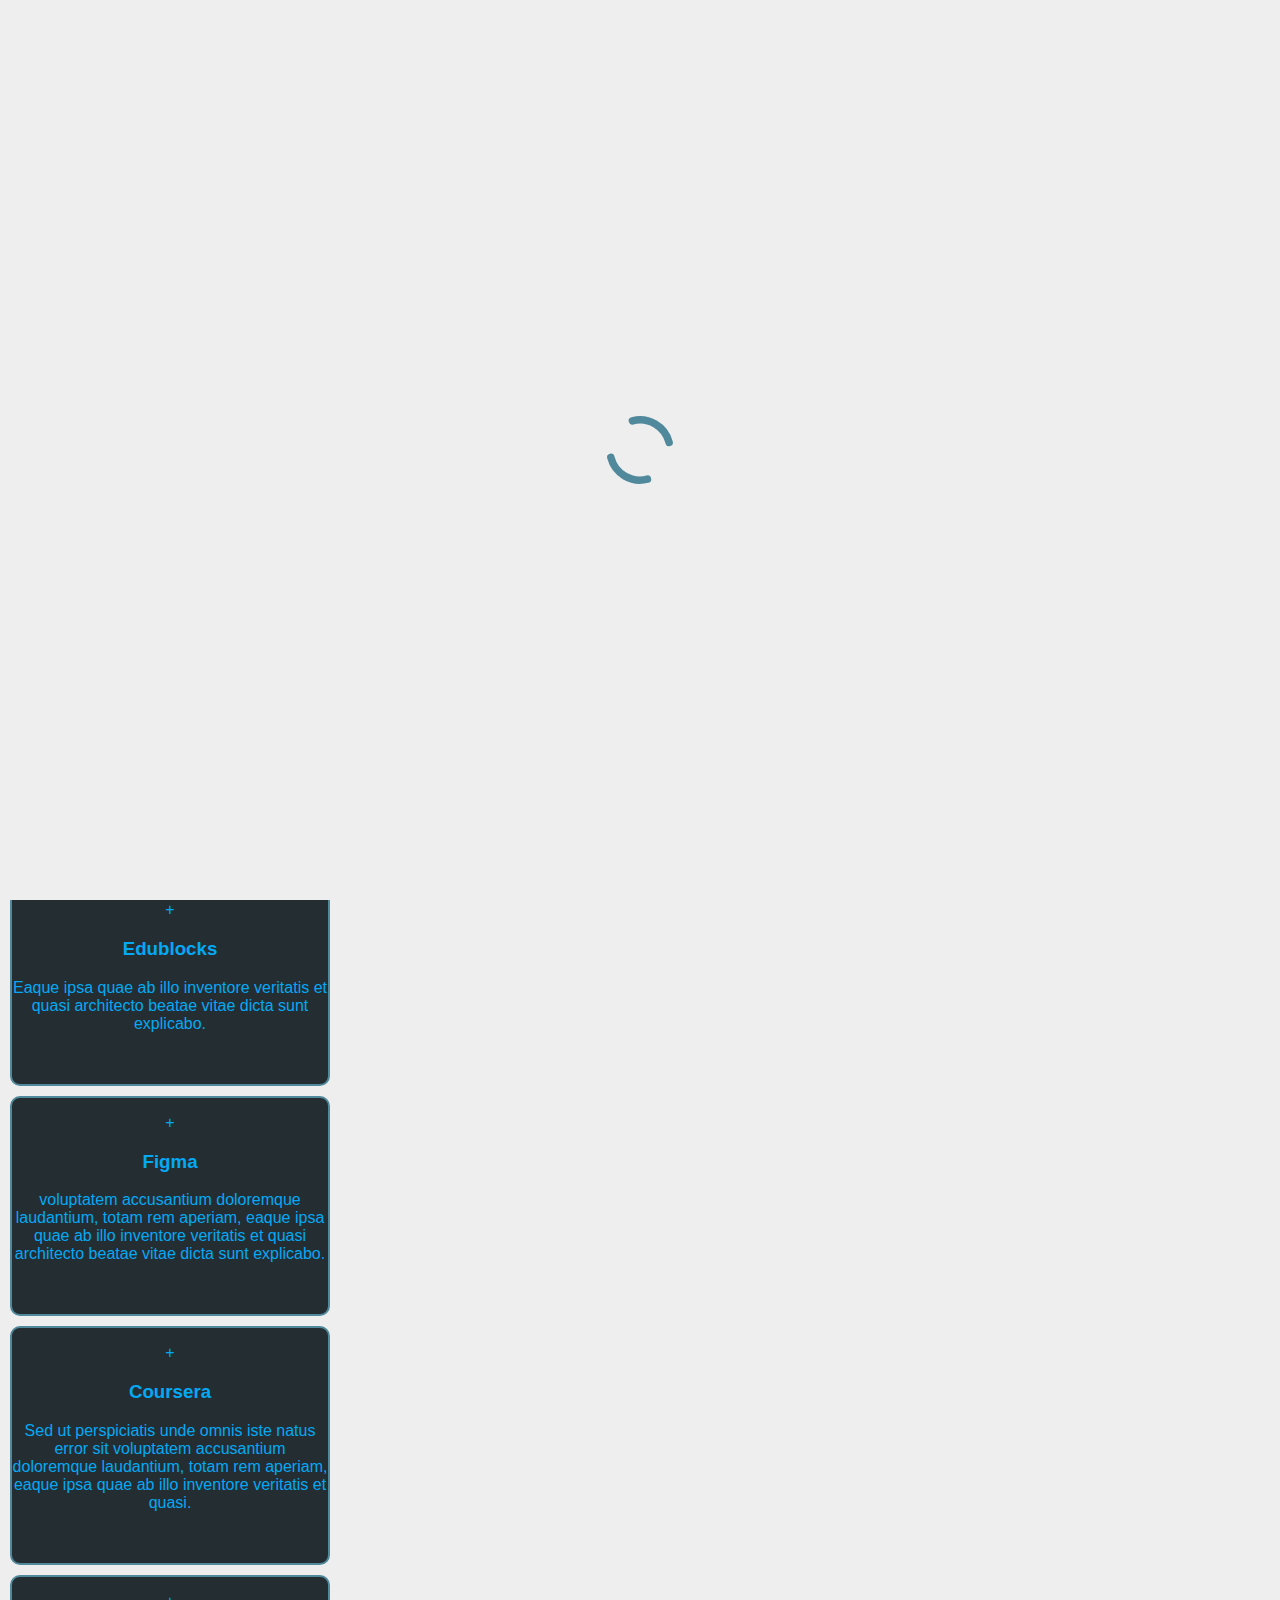
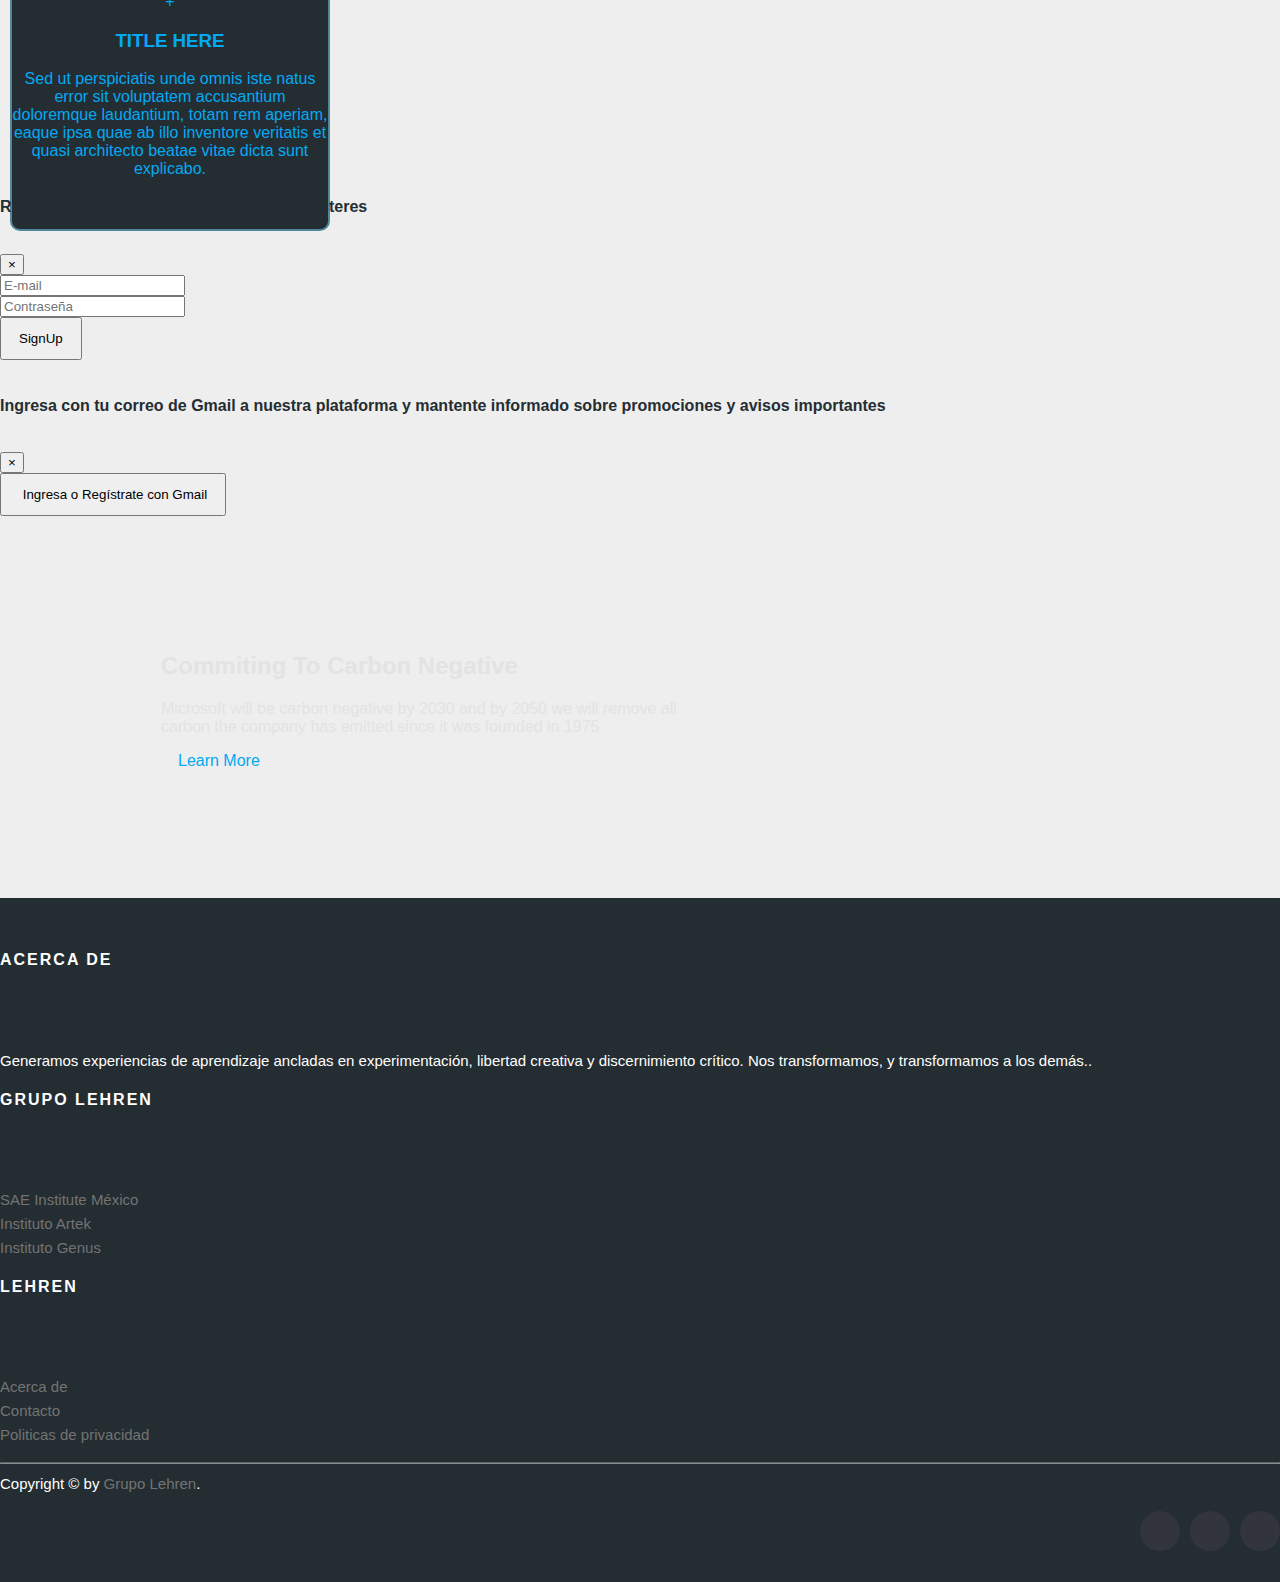
<file: contacto/mi-espacio.html>
<!DOCTYPE html>
<html lang="en" >
<head>
  <meta charset="UTF-8">
  <title>Grupo Lehren &amp; Educación</title>
  <!--PWA-->
  <link rel="manifest" href="./manifest.json"> 
  <meta http-equiv="X-UA-Compatible" content="IE=edge">
  <meta name="viewport" content="width=device-width, initial-scale=1">
  <meta name="author" content="Ravikumar Chauhan">

  <link rel='stylesheet' href='https://stackpath.bootstrapcdn.com/bootstrap/4.3.1/css/bootstrap.min.css'>
  <link rel='stylesheet' href='https://cdnjs.cloudflare.com/ajax/libs/twitter-bootstrap/4.1.3/css/bootstrap.min.css'>

<!-- Meta and Opengraph tags -->
  <meta name="description" content="Material Design Mediahawkz.com Fixed & Responsive Header with Sidebar, mediahawkz.com v2.1">
  <meta name="keywords" content="material design, fixed header, responsive header, sidebar">
  <link rel='stylesheet' href='https://fonts.googleapis.com/icon?family=Material+Icons'>
<link rel='stylesheet' href='https://maxcdn.bootstrapcdn.com/font-awesome/4.5.0/css/font-awesome.min.css'>
<link rel='stylesheet' href='https://fonts.googleapis.com/css?family=Roboto:300'>

<!--Carousell-->
<link rel="stylesheet" href="https://cdnjs.cloudflare.com/ajax/libs/meyer-reset/2.0/reset.min.css">


<link rel="stylesheet" href="./css/style.css">
<script src="https://kit.fontawesome.com/95dc93da07.js"></script>
</head>


<body ondragstart="return false" onselectstart="return false" oncontextmenu="return false">
  <div id="preloader"></div>
<!-- partial:index.partial.html -->




<!-- nav -->
<nav class="sidebar">
  <div class="nav-header">
    <div class="logo-wrap">
      <a class="logo-icon" href="#"><img alt="logo-icon" src="./img/docqui.png" width="40"></a>
      <div id="contenido">
      <a class="logo-text" href="#">Lehren</a>
    </div>
    </div>

    <div class="nav-search">
      <div class="search">
        <i class="material-icons">search</i>
        <input type="search" name="search" placeholder="Buscar">
      </div>
    </div>
  </div>
  <ul class="nav-categories ul-base">
    <li><a href="../index.html"><i class="fas fa-home"></i>&nbsp;Inicio</a></li>
    <li style="display: none;" class="menu-item logged-in"><a href="#">&nbsp;Acerca de</a></li>
    <li style="display: none;" class="menu-item logged-in"><a href="#"><i class="fa fa-address-card"></i>&nbsp;Contacto</a></li>
    <li><a href="#">Convocatoria</a></li>
    <li><a href="./alumnos/mi-espacio.html"><i class="fas fa-graduation-cap"></i>&nbsp;Alumnos</a></li>
    <li style="display: none;" class="menu-item logged-in"><a href="#"><i class="fa-regular fa-chalkboard-user"></i>&nbsp;Docentes</a></li>
    <li style="display: none;" class="menu-item logged-in"><a href="#">Directivos</a></li>
    <li style="display: none;" class="menu-item logged-in"><a href="#">Egresados</a></li>


    <li style="display: none;" class="logged-out menu-item">
        <a class=" registration" href="#" data-toggle="modal" data-target="#signinModal"><i class="fas fa-user"></i>&nbsp;Accede</a>
    </li>
    <li style="display: none;" class="menu-item logged-in"><a class="registration" href="./clinica/promociones/avisos.html"><i class="fas fa-bell"></i>&nbsp;Avisos</a></li>&nbsp;
    <li style="display: none;" class="boton-salir logged-in"><a href="#" id="logout" onclick="noticias()"><i class="fas fa-sign-out-alt"></i>&nbsp;Salir</a></li>
    <!--li><a href="#">Entertainment</a></li>
    <li><a href="#">Sports</a></li-->
  </ul>
  <br>
  <ul class="social ul-base">
    <li><a href="#" class="twitter" target="_blank"><i class="fa fa-instagram"></i></a></li>
    <li><a href="#" class="facebook" target="_blank"><i class="fa fa-facebook"></i></a></li>
    <li><a href="#" class="google-plus" target="_blank"><i class="fa fa-twitter"></i></a></li>
    <li><a href="#" class="rss" target="_blank"><i class="fa fa-rss"></i></a></li>
  </ul>
  <div class="copyright">
    <span>&copy; 2022 <a href="#" class="link">Grupo Lehren</a> Made in México</span>
    <span>Designed by <a href="#" target="_blank">Lehren</a></span>
  </div>
</nav><!-- @end nav -->

<!-- header -->
<header>
  <div class="header-inner clearfix">
    
    <!--div class="registro">


            <li style="display: none;" class="logged-out menu-item">
                <a class=" registration" href="#" data-toggle="modal" data-target="#signinModal"><i class="fas fa-user"></i>&nbsp;Accede</a>
            </li>
            <li style="display: none;" class="menu-item logged-in"><a class="registration" href="./clinica/promociones/avisos.html"><i class="fas fa-bell"></i>&nbsp;Promociones</a></li>&nbsp;
            <li style="display: none;" class="boton-salir logged-in"><a href="#" id="logout" onclick="noticias()"><i class="fas fa-sign-out-alt"></i>&nbsp;Salir</a></li>
        </div-->

    <div class="nav-btn nav-slider">
      <i class="material-icons">menu</i>
    </div>
    <div class="header-logo">
      <a href="#"><img alt="logo" src="./img/docqui.png"></a>
    </div>
    <!--div class="header-categories">
      <ul class="ul-base">
        <li class="dropdown">
          <a class="dropdown-toggle" href="#"><span>Categories</span> <i class="material-icons">keyboard_arrow_down</i></a>
          <ul class="dropdown-menu ul-base">
            <li><a href="#">Technology</a></li>
            <li><a href="#">Science</a></li>
            <li><a href="#">Speak up</a></li>
            <li><a href="#">General</a></li>
            <li><a href="#">Lifestyle</a></li>
            <li><a href="#">World</a></li>
            <li><a href="#">Business</a></li>
            <li><a href="#">Entertainment</a></li>
            <li><a href="#">Sports</a></li>
          </ul>
        </li>
      </ul>
    </div-->
    <div class="header-search">
      <div class="search">
        <i class="material-icons">search</i>
        <input type="search" name="search" placeholder="Buscar">
      </div>
    </div>
    <div class="header-menu">
      <ul class="ul-base">
        <li><a href="#" class="twitter" target="_blank"><i class="fa fa-instagram"></i></a></li>
        <li><a href="#" class="facebook" target="_blank"><i class="fa fa-facebook"></i></a></li>
        <li><a href="#" class="google-plus" target="_blank"><i class="fa fa-twitter"></i></a></li>
        <li><a href="#" class="rss" target="_blank"><i class="fa fa-rss"></i></a></li>
        <!--li><a href="#">Login</a></li-->
        
      </ul>
      
    </div>
  </div>
</header><!-- @end header -->

<!-- Main content -->
<main role="main"></main><!-- @end main -->

<!-- Footer -->
<footer></footer><!-- @end footer -->


<div class="overlay"></div>





<section class="home d-flex align-items-center">
  <!--div class="effect-wrap">
    <i class="fas fa-plus effect effect-1"></i>
    <i class="fas fa-plus effect effect-2"></i>
    <i class="fas fa-circle-notch effect effect-3"></i>
  </div-->
  <div class="container">
    <div class="row align-items-center">
      <div class="col-md-7">
        <div class="home-text">
          <h1>Alumnos</h1>
          <p>
          Bienvenido
          </p>
          <!--div class="home-btn01">
            <a href="#" class="btn01 btn-1"><i class="fas fa-phone-alt"></i></a>
            <button type="button" class="btn01 btn-1 video-play-btn">
              <i class="fas fa-play"></i></button>
          </div-->
        </div>
      </div>
      
    </div>

     <!--SCROLL DOWN-->
     <div class="container-scroll">
      <section id="section10" class="demo">
       
        <a href="#contenido"><span></span></a>
      </section>
     </div>
     <!--TERMINA SCROLLDOWN-->
  </div>
</section>




<div class="viewport">
  <!--div class="title">
   <h1> Modern Cards Design.     </h1> 
  </div-->
<div class="cards">
 
  <div class="card">
    <a href="https://moodle.org/?lang=es">
    <div class="card_img card1">
         <div class="plus"><p>+</p></div>
    </div>
    <h3>Canvas</h3>
    <div class="line">
    </div>
    <p> Sed ut perspiciatis unde omnis iste natus error sit voluptatem accusantium doloremque laudantium.  </p>
  </a>
  </div>


  <div class="card">
    <a href="https://moodle.org/?lang=es">
    <div class="card_img card2">
      <div class="plus"><p>+</p></div>
    </div>
    <h3>Moodle</h3>
    <div class="line">
    </div>
   <p> Sed ut perspiciatis unde omnis iste natus error sit voluptatem accusantium doloremque laudantium, totam rem aperiam.</p>
  </a>
  </div>


  <div class="card">
    <a href="https://moodle.org/?lang=es">
    <div class="card_img card3">
      <div class="plus"><p>+</p></div>
    </div>
    <h3>Edublocks</h3>
    <div class="line">
    </div>
    <p>Eaque ipsa quae ab illo inventore veritatis et quasi architecto beatae vitae dicta sunt explicabo.</p>
  </a>
  </div>


  <div class="card">
    <a href="https://moodle.org/?lang=es">
    <div class="card_img card4">
      <div class="plus"><p>+</p></div>
    </div>
    <h3>Figma</h3>
    <div class="line">
    </div>
    <p>voluptatem accusantium doloremque laudantium, totam rem aperiam, eaque ipsa quae ab illo inventore veritatis et quasi architecto beatae vitae dicta sunt explicabo.</p>
    </a>
    </div>


  <div class="card">
    <a href="https://moodle.org/?lang=es">
    <div class="card_img card5">
      <div class="plus"><p>+</p></div>
    </div>
    <h3>Coursera</h3>
    <div class="line">
    </div>
   <p> Sed ut perspiciatis unde omnis iste natus error sit voluptatem accusantium doloremque laudantium, totam rem aperiam, eaque ipsa quae ab illo inventore veritatis et quasi.</p>
  </a>
  </div>

  
  <div class="card">
    <a href="https://moodle.org/?lang=es">
    <div class="card_img card6">
      <div class="plus"><p>+</p></div>
    </div>
    <h3>TITLE HERE</h3>
    <div class="line">
    </div>
    <p> Sed ut perspiciatis unde omnis iste natus error sit voluptatem accusantium doloremque laudantium, totam rem aperiam, eaque ipsa quae ab illo inventore veritatis et quasi architecto beatae vitae dicta sunt explicabo.  </p>
  </div>
</a>
</div>



</div>







      <!--BOOTSTRAP SCRIPTS-->

<!-- REGISTRO FIREBASE -->
  <!--MAIN CONTENT-->
  <div class="container p-5" style="z-index:1">
    <div class="row">
      <div class="col-md-6 offset-md-3">
        <ul class="list-group posts">
                
        </ul>
      </div>
    </div>
  </div>
  
  <!--BOOTSTRAP SCRIPTS-->
  
      <!-- Modal  SignUP-->
      <div class="modal fade" id="signupModal" tabindex="-1" role="dialog" aria-labelledby="exampleModalLabel" aria-hidden="true">
        <div class="modal-dialog">
         <div class="modal-content">
           <div class="modal-header">
            <h6 class="modal-title" id="exampleModalLabel">Registro:
              Contraseña con al menos 6 caracteres
            </h6>
            <button type="button" class="close" data-dismiss="modal" aria-label="Close">
              <span aria-hidden="true">&times;</span>
            </button>
           </div>
           <div class="modal-body">
            <form id="signup-form">
              <div class="form-group">
                 <input type="text" id="signup-email" class="form-control"
                 placeholder="E-mail" required>
              </div>
              <div class="form-group">
                 <input type="password" id="signup-password" class="form-control"
                 placeholder="Contraseña" required>
              </div>
              <button type="submit" class="btn btn-primary">SignUp</button>
            </form>
           </div>
         </div>
        </div>
      </div>
                 
                 
                 
                  <!-- Modal  SignIn-->
                  <div class="modal fade" id="signinModal" tabindex="-1" role="dialog" aria-labelledby="exampleModalLabel" aria-hidden="true">
                    <div class="modal-dialog">
                     <div class="modal-content">
                       <div class="modal-header">
                        <h6 class="modal-title" id="exampleModalLabel">Ingresa con tu correo de Gmail a nuestra plataforma y mantente informado sobre
                          promociones y avisos importantes
                        </h6>
                        <button type="button" class="close" data-dismiss="modal" aria-label="Close">
                          <span aria-hidden="true">&times;</span>
                        </button>
                       </div>
                       <div class="modal-body">
                          
                        <form id="login-form">
                           
                          <!--div class="form-group">
                             <input type="text" id="login-email" class="form-control"
                             placeholder="E-mail" required>
                          </div>
                          <div class="form-group">
                             <input type="password" id="login-password" class="form-control"
                             placeholder="Contraseña" required>
                          </div>
                          
                          <button type="submit" class="btn btn-info btn-block">Ingresa</button-->
                          
                          <button type="button" class="btn btn-success btn-block black-background white" id="googleLogin"><i class="fab fa-google" aria-hidden="true"></i>&nbsp;Ingresa o Regístrate con Gmail</button>
                          <!--button type="submit" class="btn btn-primary btn-block" id="facebookLogin"><i class="fab fa-facebook"></i>&nbsp;Ingresa o Regístrate con Facebook</button-->
                        </form>
                       </div>
                     </div>
                    </div>
                  </div>





                        <!-- Carbon -->
      <section class="carbon dark">
        <div class="container-banner">
        <div class="content">
          <h2>Commiting To Carbon Negative</h2>
          <p>Microsoft will be carbon negative by 2030 and by 2050 we will remove
            all carbon the company has emitted since it was founded in 1975</p>
            <a href="#" class="btn">
              Learn More <i class="fas fa-chevron-right"></i>
            </a>
        </div>
      </div>
      </section>


  <!-- Site footer -->
  <footer class="site-footer">
    <div class="container">
      <div class="row">
        <div class="col-sm-12 col-md-6">
          <h6>Acerca de</h6>
          <br>
          <p class="text-justify">
            Generamos experiencias de aprendizaje ancladas en experimentación, 
            libertad creativa y discernimiento crítico. Nos transformamos, y 
            transformamos a los demás..</p>
        </div>

        <div class="col-xs-6 col-md-3">
          <h6>Grupo Lehren</h6>
          <br>
          <ul class="footer-links">
            <li><a href="#">SAE Institute México</a></li>
            <li><a href="#">Instituto Artek</a></li>
            <li><a href="#">Instituto Genus</a></li>
            
          </ul>
        </div>

        <div class="col-xs-6 col-md-3">
          <h6>Lehren</h6>
          <br>
          <ul class="footer-links">
            <li><a href="#">Acerca de</a></li>
            <li><a href="#">Contacto</a></li>
            <li><a href="#">Politicas de privacidad</a></li>
          </ul>
        </div>
      </div>
      <hr>
    </div>
    <div class="container">
      <div class="row">
        <div class="col-md-8 col-sm-6 col-xs-12">
          <p class="copyright-text">Copyright &copy; by 
       <a href="#">Grupo Lehren</a>.
          </p>
        </div>

        <div class="col-md-4 col-sm-6 col-xs-12">
          <ul class="social-icons">
            <li><a class="facebook" href="#"><i class="fa fa-facebook"></i></a></li>
            <li><a class="twitter" href="#"><i class="fa fa-twitter"></i></a></li>
            <li><a class="dribbble" href="#"><i class="fa fa-instagram"></i></a></li>
            <!--li><a class="linkedin" href="#"><i class="fa fa-linkedin"></i></a></li-->   
          </ul>
        </div>
      </div>
    </div>
</footer>                  





<!-- partial -->
  <script src='https://cdnjs.cloudflare.com/ajax/libs/jquery/2.1.3/jquery.min.js'>


  </script>





                <!--FIREBASE SCRIPTS-->
     <!-- The core Firebase JS SDK is always required and must be listed first -->
     <script src="https://www.gstatic.com/firebasejs/8.6.3/firebase-app.js"></script>

            
     <!-- TODO: Add SDKs for Firebase products that you want to use
          https://firebase.google.com/docs/web/setup#available-libraries -->
          <script src="https://www.gstatic.com/firebasejs/8.6.3/firebase-analytics.js"></script>
           <script src="https://www.gstatic.com/firebasejs/8.6.2/firebase-auth.js"></script>
           <script src="https://www.gstatic.com/firebasejs/8.6.2/firebase-firestore.js"></script>
                   
                     <script>
                        // Your web app's Firebase configuration
                        var firebaseConfig = {
                          apiKey: "AIzaSyDz45ptF-NIezoEqXJ_3qPEKatV4_NUHUc",
                          authDomain: "integrador-lehren.firebaseapp.com",
                            projectId: "integrador-lehren",
                          storageBucket: "integrador-lehren.appspot.com",
                          messagingSenderId: "394229978093",
                          appId: "1:394229978093:web:2d48fe631091dd2ea10de4",
                          measurementId: "G-7T2B9BE8KT"
       };
                 
                        // Initialize Firebase
           firebase.initializeApp(firebaseConfig);
           const auth = firebase.auth();
           // FireStore base de datos
           const fs = firebase.firestore();
           firebase.analytics();
                     </script>
                     <!--TERMINA FIREBASE-->
  


      <!--Registro-->
      <script src="./registro.js"></script>

      <script src="./js/script.js"></script>
  
        <!-- PWA -->
        <script src="./script.js"></script>
        
        <script src='https://stackpath.bootstrapcdn.com/bootstrap/4.3.1/js/bootstrap.min.js'></script>
        <script src='https://cdnjs.cloudflare.com/ajax/libs/twitter-bootstrap/4.3.1/js/bootstrap.min.js'></script>
  

</body>
</html>
</file>
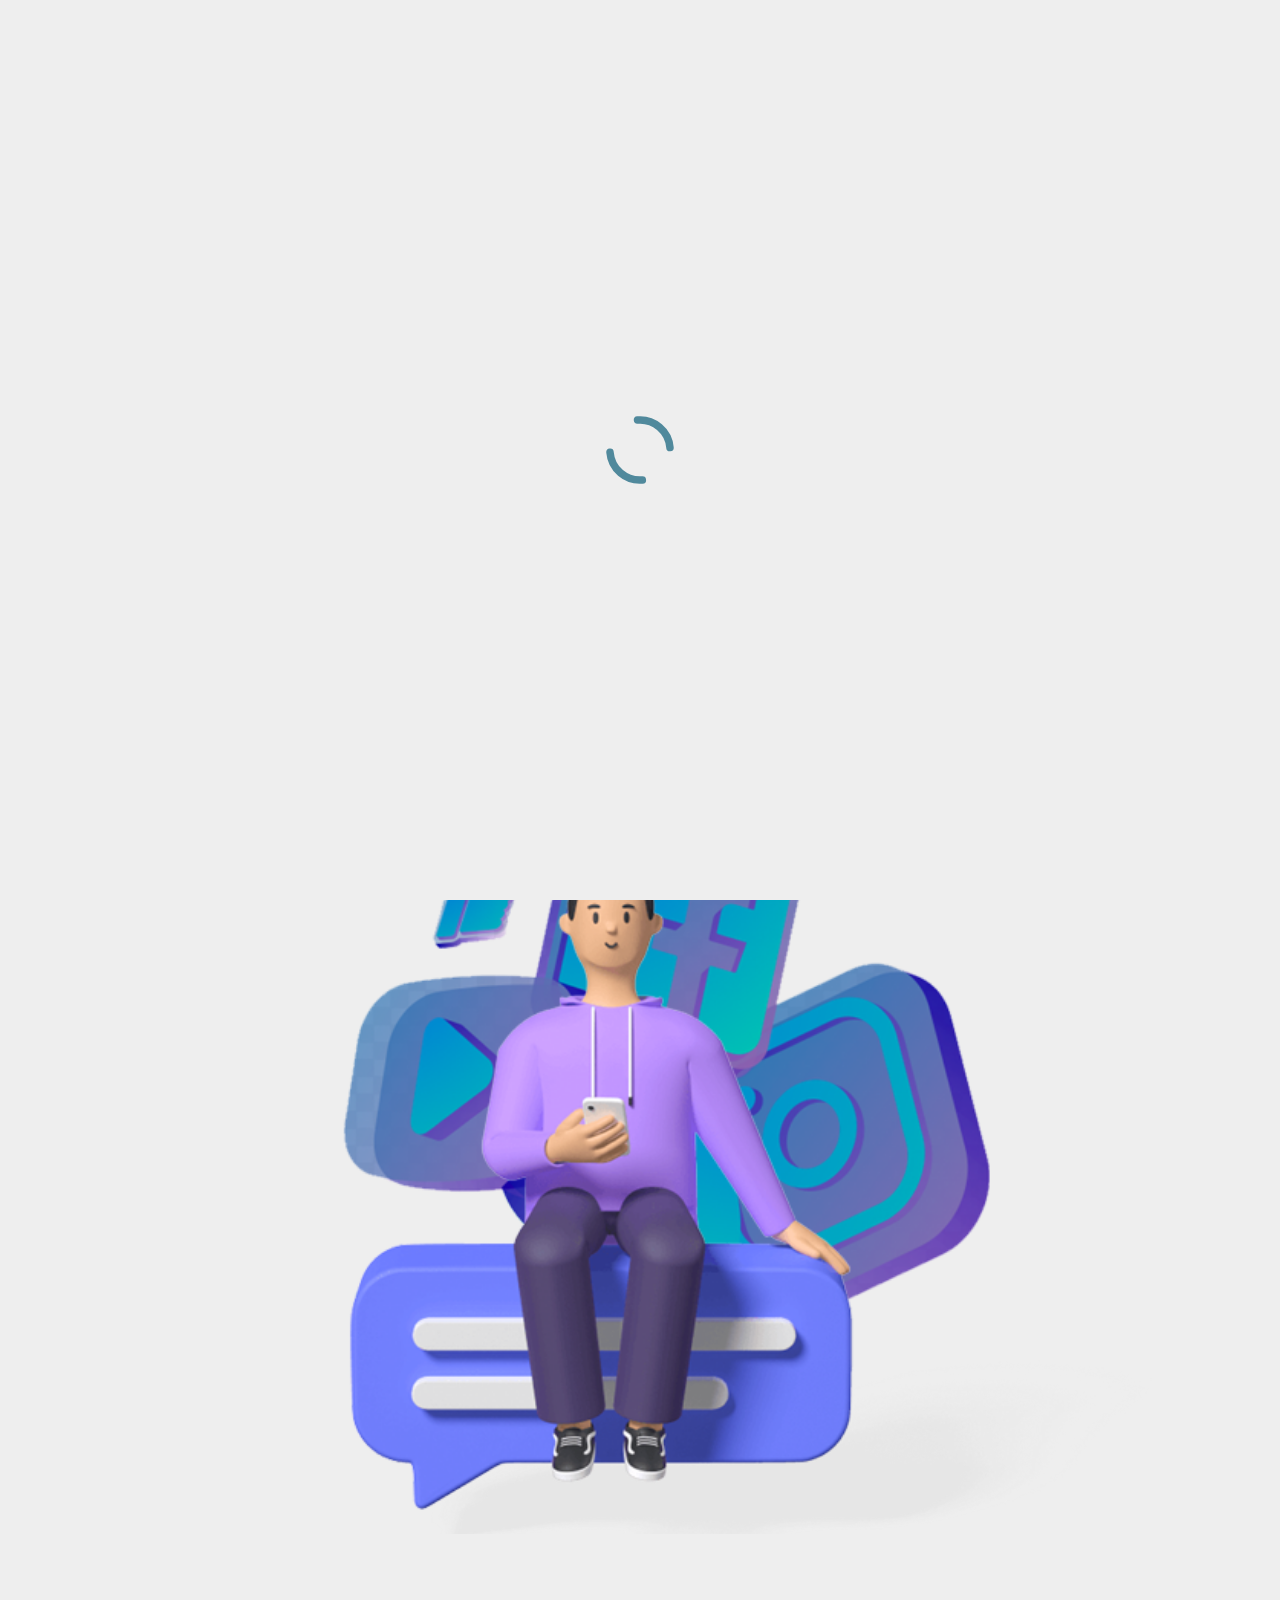
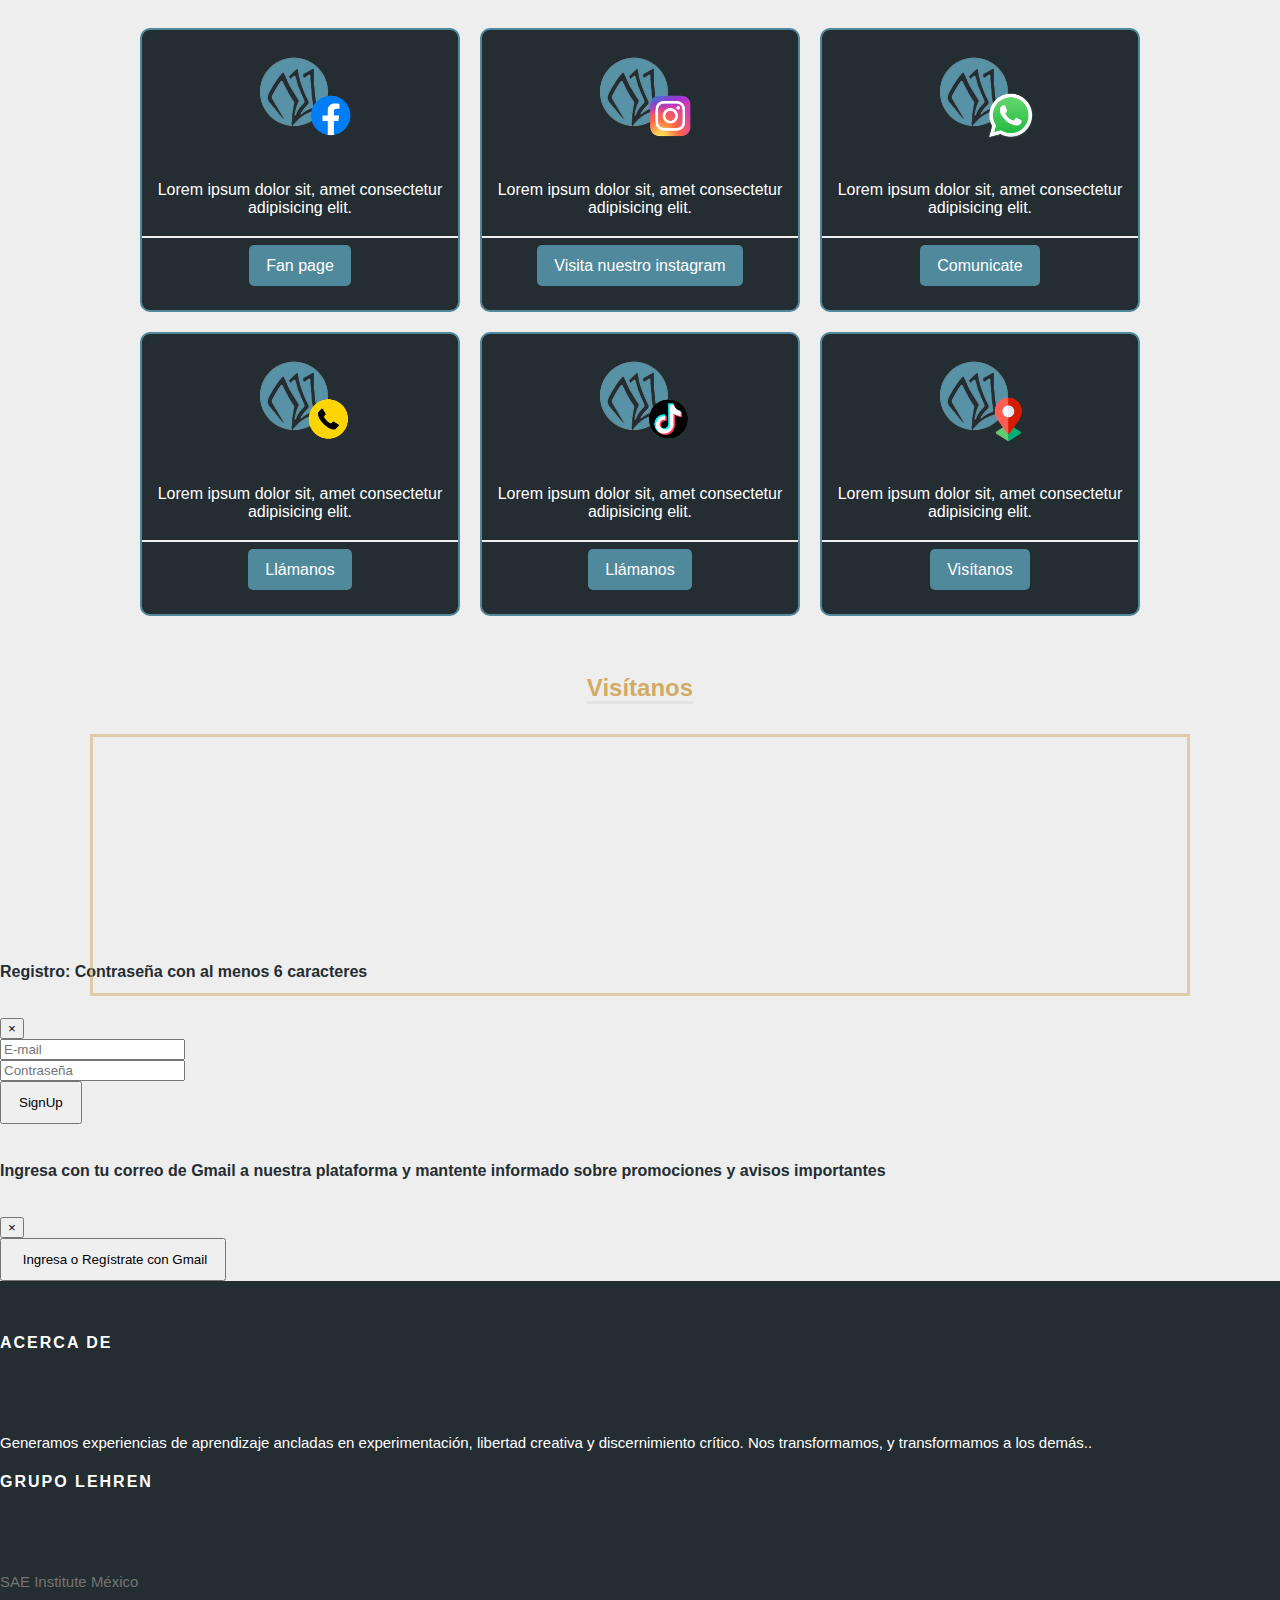
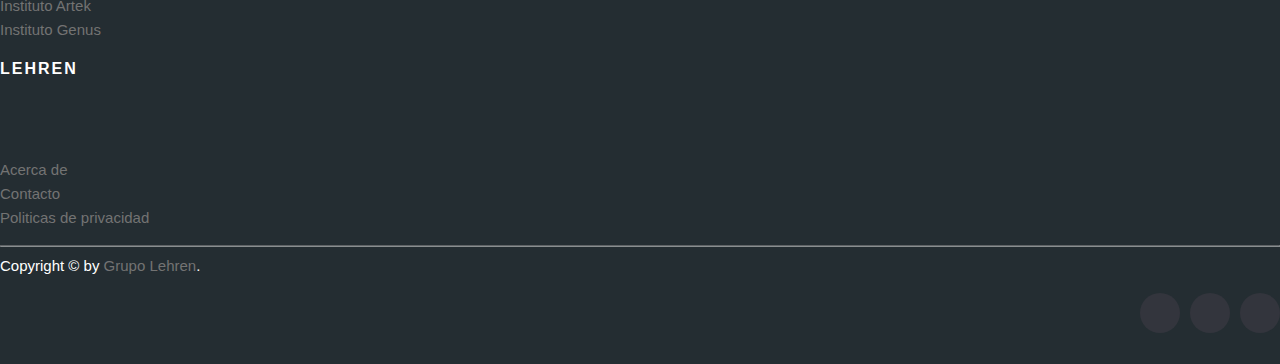
<file: contacto/redes-sociales.html>
<!DOCTYPE html>
<html lang="en" >
<head>
  <meta charset="UTF-8">
  <title>Grupo Lehren &amp; Educación</title>
  <!--PWA-->
  <link rel="manifest" href="./manifest.json"> 
  <meta http-equiv="X-UA-Compatible" content="IE=edge">
  <meta name="viewport" content="width=device-width, initial-scale=1">
  <meta name="author" content="Ravikumar Chauhan">

  <link rel='stylesheet' href='https://stackpath.bootstrapcdn.com/bootstrap/4.3.1/css/bootstrap.min.css'>
  <link rel='stylesheet' href='https://cdnjs.cloudflare.com/ajax/libs/twitter-bootstrap/4.1.3/css/bootstrap.min.css'>

<!-- Meta and Opengraph tags -->
  <meta name="description" content="Material Design Mediahawkz.com Fixed & Responsive Header with Sidebar, mediahawkz.com v2.1">
  <meta name="keywords" content="material design, fixed header, responsive header, sidebar">
  <link rel='stylesheet' href='https://fonts.googleapis.com/icon?family=Material+Icons'>
<link rel='stylesheet' href='https://maxcdn.bootstrapcdn.com/font-awesome/4.5.0/css/font-awesome.min.css'>
<link rel='stylesheet' href='https://fonts.googleapis.com/css?family=Roboto:300'>

<!--Carousell-->
<link rel="stylesheet" href="https://cdnjs.cloudflare.com/ajax/libs/meyer-reset/2.0/reset.min.css">


<link rel="stylesheet" href="./css/style.css">
<script src="https://kit.fontawesome.com/95dc93da07.js"></script>
</head>


<body ondragstart="return false" onselectstart="return false" oncontextmenu="return false">
  <div id="preloader"></div>
<!-- partial:index.partial.html -->




<!-- nav -->
<nav class="sidebar">
  <div class="nav-header">
    <div class="logo-wrap">
      <a class="logo-icon" href="#"><img alt="logo-icon" src="./img/docqui.png" width="40"></a>
      <div id="contenido">
      <a class="logo-text" href="#">Lehren</a>
    </div>
    </div>

    <div class="nav-search">
      <div class="search">
        <i class="material-icons">search</i>
        <input type="search" name="search" placeholder="Buscar">
      </div>
    </div>
  </div>
  <ul class="nav-categories ul-base">
    <li><a href="../index.html"><i class="fas fa-home"></i>&nbsp;Inicio</a></li>
    <li style="display: none;" class="menu-item logged-in"><a href="#">&nbsp;Acerca de</a></li>
    <li style="display: none;" class="menu-item logged-in"><a href="#"><i class="fa fa-address-card"></i>&nbsp;Contacto</a></li>
    <li><a href="#">Convocatoria</a></li>
    <li><a href="./alumnos/mi-espacio.html"><i class="fas fa-graduation-cap"></i>&nbsp;Alumnos</a></li>
    <li style="display: none;" class="menu-item logged-in"><a href="#"><i class="fa-regular fa-chalkboard-user"></i>&nbsp;Docentes</a></li>
    <li style="display: none;" class="menu-item logged-in"><a href="#">Directivos</a></li>
    <li style="display: none;" class="menu-item logged-in"><a href="#">Egresados</a></li>


    <li style="display: none;" class="logged-out menu-item">
        <a class=" registration" href="#" data-toggle="modal" data-target="#signinModal"><i class="fas fa-user"></i>&nbsp;Accede</a>
    </li>
    <li style="display: none;" class="menu-item logged-in"><a class="registration" href="./clinica/promociones/avisos.html"><i class="fas fa-bell"></i>&nbsp;Avisos</a></li>&nbsp;
    <li style="display: none;" class="boton-salir logged-in"><a href="#" id="logout" onclick="noticias()"><i class="fas fa-sign-out-alt"></i>&nbsp;Salir</a></li>
    <!--li><a href="#">Entertainment</a></li>
    <li><a href="#">Sports</a></li-->
  </ul>
  <br>
  <ul class="social ul-base">
    <li><a href="#" class="twitter" target="_blank"><i class="fa fa-instagram"></i></a></li>
    <li><a href="#" class="facebook" target="_blank"><i class="fa fa-facebook"></i></a></li>
    <li><a href="#" class="google-plus" target="_blank"><i class="fa fa-twitter"></i></a></li>
    <li><a href="#" class="rss" target="_blank"><i class="fa fa-rss"></i></a></li>
  </ul>
  <div class="copyright">
    <span>&copy; 2022 <a href="#" class="link">Grupo Lehren</a> Made in México</span>
    <span>Designed by <a href="#" target="_blank">Lehren</a></span>
  </div>
</nav><!-- @end nav -->

<!-- header -->
<header>
  <div class="header-inner clearfix">
    
    <!--div class="registro">


            <li style="display: none;" class="logged-out menu-item">
                <a class=" registration" href="#" data-toggle="modal" data-target="#signinModal"><i class="fas fa-user"></i>&nbsp;Accede</a>
            </li>
            <li style="display: none;" class="menu-item logged-in"><a class="registration" href="./clinica/promociones/avisos.html"><i class="fas fa-bell"></i>&nbsp;Promociones</a></li>&nbsp;
            <li style="display: none;" class="boton-salir logged-in"><a href="#" id="logout" onclick="noticias()"><i class="fas fa-sign-out-alt"></i>&nbsp;Salir</a></li>
        </div-->

    <div class="nav-btn nav-slider">
      <i class="material-icons">menu</i>
    </div>
    <div class="header-logo">
      <a href="#"><img alt="logo" src="./img/docqui.png"></a>
    </div>
    <!--div class="header-categories">
      <ul class="ul-base">
        <li class="dropdown">
          <a class="dropdown-toggle" href="#"><span>Categories</span> <i class="material-icons">keyboard_arrow_down</i></a>
          <ul class="dropdown-menu ul-base">
            <li><a href="#">Technology</a></li>
            <li><a href="#">Science</a></li>
            <li><a href="#">Speak up</a></li>
            <li><a href="#">General</a></li>
            <li><a href="#">Lifestyle</a></li>
            <li><a href="#">World</a></li>
            <li><a href="#">Business</a></li>
            <li><a href="#">Entertainment</a></li>
            <li><a href="#">Sports</a></li>
          </ul>
        </li>
      </ul>
    </div-->
    <div class="header-search">
      <div class="search">
        <i class="material-icons">search</i>
        <input type="search" name="search" placeholder="Buscar">
      </div>
    </div>
    <div class="header-menu">
      <ul class="ul-base">
        <li><a href="#" class="twitter" target="_blank"><i class="fa fa-instagram"></i></a></li>
        <li><a href="#" class="facebook" target="_blank"><i class="fa fa-facebook"></i></a></li>
        <li><a href="#" class="google-plus" target="_blank"><i class="fa fa-twitter"></i></a></li>
        <li><a href="#" class="rss" target="_blank"><i class="fa fa-rss"></i></a></li>
        <!--li><a href="#">Login</a></li-->
        
      </ul>
      
    </div>
  </div>
</header><!-- @end header -->

<!-- Main content -->
<main role="main"></main><!-- @end main -->

<!-- Footer -->
<footer></footer><!-- @end footer -->


<div class="overlay"></div>





<section class="home d-flex align-items-center">
  <!--div class="effect-wrap">
    <i class="fas fa-plus effect effect-1"></i>
    <i class="fas fa-plus effect effect-2"></i>
    <i class="fas fa-circle-notch effect effect-3"></i>
  </div-->
  <div class="container">
    <div class="row align-items-center">
      <div class="col-md-7">
        <div class="home-text">
          <h1>Contacto</h1>
          <p>
          Estamos para ayudarte con tus dudas
          </p>
          <!--div class="home-btn01">
            <a href="#" class="btn01 btn-1"><i class="fas fa-phone-alt"></i></a>
            <button type="button" class="btn01 btn-1 video-play-btn">
              <i class="fas fa-play"></i></button>
          </div-->
        </div>
      </div>
      
    </div>

     <!--SCROLL DOWN-->
     <div class="container-scroll">
      <section id="section10" class="demo">
       
        <a href="#contenido"><span></span></a>
      </section>
     </div>
     <!--TERMINA SCROLLDOWN-->
  </div>
</section>



<div class="container section">
    <div class="row">
        <div class="col-md-6">
            <h3>
                ¿ Donde encontrarnos ?
            </h3>
            <p>
                Through its program, TopVolunteer™, 
                Members of the GetLance network are encouraged to offer
                their whether to solve a timely problem or to contribute
                on an ongoing basis.
            </p>

            <!--button type="button" class="btn text-white btn-slider">
              Haz tus pedidos
            </button-->

        </div>
        <div class="col-md-6">
            <img src="./img/img-contacto/inicio.png" alt=""/>
        </div>
    </div>
    <!--div class="row">
        <div class="col-md-6">
            <img src="./img/inicio/ropa02.jpeg" alt=""/>
        </div>
        <div class="col-md-6">
            <h3>
                Nuestros servicios
            </h3>
            <p>
              Lorem ipsum dolor sit amet consectetur 
              adipisicing elit. Illum explicabo dolore 
              dolorem doloribus. Nihil mollitia impedit 
              expedita praesentium excepturi tempora.
            </p>

            <button type="button" class="btn text-white btn-slider">
              Haz tus pedidos
            </button>
        </div>
    </div-->
</div>


<!-- CONTACTO-->

<!--CARDS-->

<div class="container-servicios">
  <div class="card">
    <img src="./img/img-contacto/facebook.png" alt="" />
    <!--h3 class="card-header">Facebook</h3-->
    <p class="card-text">
      Lorem ipsum dolor sit, amet consectetur adipisicing elit. 
    </p>
    <div class="divider"></div>
    <a class="btn btn-default" href="#">Fan page</a>
  </div>

  <div class="card">
    <img src="./img/img-contacto/instagram.png" alt="" />
    <!--h3 class="card-header">Instragram</h3-->
    <p class="card-text">
      Lorem ipsum dolor sit, amet consectetur adipisicing elit. 
    </p>
    <div class="divider"></div>
    <a class="btn btn-default" href="#">Visita nuestro instagram</a>
  </div>

  <div class="card">
    <img src="./img/img-contacto/whatsapp.png" alt="" />
    <!--h3 class="card-header">WhatsApp</h3-->
    <p class="card-text">
        Lorem ipsum dolor sit, amet consectetur adipisicing elit. 
    </p>
    <div class="divider"></div>
    <a href="https://wa.me/5214437646060" class="btn btn-default" href="#">Comunicate</a>
  </div>

  <div class="card">
    <img src="./img/img-contacto/telefono.png" alt="" />
    <!--h3 class="card-header">Télefono</h3-->
    <p class="card-text">
        Lorem ipsum dolor sit, amet consectetur adipisicing elit. 
    </p>
    <div class="divider"></div>
    <a class="btn btn-default" href="tel:+5214437646060">Llámanos</a>
  </div>
  <div class="card">
    <img src="./img/img-contacto/tiktok.png" alt="" />
    <!--h3 class="card-header">Télefono</h3-->
    <p class="card-text">
        Lorem ipsum dolor sit, amet consectetur adipisicing elit. 
    </p>
    <div class="divider"></div>
    <a class="btn btn-default" href="tel:+5214437646060">Llámanos</a>
  </div>

  <div class="card">
    <img src="./img/img-contacto/ubicacion.png" alt="" />
    <!--h3 class="card-header">Ubicación</h3-->
    <p class="card-text">
        Lorem ipsum dolor sit, amet consectetur adipisicing elit. 
    </p>
    <div class="divider"></div>
    <a class="btn btn-default" href="#">Visítanos</a>
  </div>

  <!--div class="card">
    <img src="http://pluspng.com/img-png/spotify-logo-png-open-2000.png" alt="" />
    <h3 class="card-header">Foto y Video</h3>
    <p class="card-text">
        Lorem ipsum dolor sit, amet consectetur adipisicing elit. 
    </p>
    <div class="divider"></div>
    <a class="btn btn-default" href="#">Try it Yourself</a>
  </div-->



</div>


<!--MAPA-->

<div class="container">
  <div class="row justify-content-center">
    <div class="col-lg-8">
      <div class="section-title">
        <h2><span>Visítanos</span></h2>
      </div>
    </div>
  </div>
</div>

<div class="container">
    <div class="row justify-content-center">
      <div class="col-lg-8">
        <!--div class="section-title">
          <h2><span>Visitanos</span></h2>
        </div-->
      </div>
    </div>
  </div>
  <div class="map-responsive">
    <iframe src="https://goo.gl/maps/C6sZw2gcissBgbBn8" 
    width="600" height="450" style="border:0;" allowfullscreen="" loading="lazy"></iframe>
  </div>


                        <!-- Carbon -->

      <!--section class="carbon dark">
        <div class="container-banner">
        <div class="content">
          <h2>Commiting To Carbon Negative</h2>
          <p>Microsoft will be carbon negative by 2030 and by 2050 we will remove
            all carbon the company has emitted since it was founded in 1975</p>
            <a href="#" class="btn">
              Learn More <i class="fas fa-chevron-right"></i>
            </a>
        </div>
      </div>
      </section-->






      <!--BOOTSTRAP SCRIPTS-->

<!-- REGISTRO FIREBASE -->
  <!--MAIN CONTENT-->
  <div class="container p-5" style="z-index:1">
    <div class="row">
      <div class="col-md-6 offset-md-3">
        <ul class="list-group posts">
                
        </ul>
      </div>
    </div>
  </div>
  
  <!--BOOTSTRAP SCRIPTS-->
  
      <!-- Modal  SignUP-->
      <div class="modal fade" id="signupModal" tabindex="-1" role="dialog" aria-labelledby="exampleModalLabel" aria-hidden="true">
        <div class="modal-dialog">
         <div class="modal-content">
           <div class="modal-header">
            <h6 class="modal-title" id="exampleModalLabel">Registro:
              Contraseña con al menos 6 caracteres
            </h6>
            <button type="button" class="close" data-dismiss="modal" aria-label="Close">
              <span aria-hidden="true">&times;</span>
            </button>
           </div>
           <div class="modal-body">
            <form id="signup-form">
              <div class="form-group">
                 <input type="text" id="signup-email" class="form-control"
                 placeholder="E-mail" required>
              </div>
              <div class="form-group">
                 <input type="password" id="signup-password" class="form-control"
                 placeholder="Contraseña" required>
              </div>
              <button type="submit" class="btn btn-primary">SignUp</button>
            </form>
           </div>
         </div>
        </div>
      </div>
                 
                 
                 
                  <!-- Modal  SignIn-->
                  <div class="modal fade" id="signinModal" tabindex="-1" role="dialog" aria-labelledby="exampleModalLabel" aria-hidden="true">
                    <div class="modal-dialog">
                     <div class="modal-content">
                       <div class="modal-header">
                        <h6 class="modal-title" id="exampleModalLabel">Ingresa con tu correo de Gmail a nuestra plataforma y mantente informado sobre
                          promociones y avisos importantes
                        </h6>
                        <button type="button" class="close" data-dismiss="modal" aria-label="Close">
                          <span aria-hidden="true">&times;</span>
                        </button>
                       </div>
                       <div class="modal-body">
                          
                        <form id="login-form">
                           
                          <!--div class="form-group">
                             <input type="text" id="login-email" class="form-control"
                             placeholder="E-mail" required>
                          </div>
                          <div class="form-group">
                             <input type="password" id="login-password" class="form-control"
                             placeholder="Contraseña" required>
                          </div>
                          
                          <button type="submit" class="btn btn-info btn-block">Ingresa</button-->
                          
                          <button type="button" class="btn btn-success btn-block black-background white" id="googleLogin"><i class="fab fa-google" aria-hidden="true"></i>&nbsp;Ingresa o Regístrate con Gmail</button>
                          <!--button type="submit" class="btn btn-primary btn-block" id="facebookLogin"><i class="fab fa-facebook"></i>&nbsp;Ingresa o Regístrate con Facebook</button-->
                        </form>
                       </div>
                     </div>
                    </div>
                  </div>







  <!-- Site footer -->
  <footer class="site-footer">
    <div class="container">
      <div class="row">
        <div class="col-sm-12 col-md-6">
          <h6>Acerca de</h6>
          <br>
          <p class="text-justify">
            Generamos experiencias de aprendizaje ancladas en experimentación, 
            libertad creativa y discernimiento crítico. Nos transformamos, y 
            transformamos a los demás..</p>
        </div>

        <div class="col-xs-6 col-md-3">
          <h6>Grupo Lehren</h6>
          <br>
          <ul class="footer-links">
            <li><a href="#">SAE Institute México</a></li>
            <li><a href="#">Instituto Artek</a></li>
            <li><a href="#">Instituto Genus</a></li>
            
          </ul>
        </div>

        <div class="col-xs-6 col-md-3">
          <h6>Lehren</h6>
          <br>
          <ul class="footer-links">
            <li><a href="#">Acerca de</a></li>
            <li><a href="#">Contacto</a></li>
            <li><a href="#">Politicas de privacidad</a></li>
          </ul>
        </div>
      </div>
      <hr>
    </div>
    <div class="container">
      <div class="row">
        <div class="col-md-8 col-sm-6 col-xs-12">
          <p class="copyright-text">Copyright &copy; by 
       <a href="#">Grupo Lehren</a>.
          </p>
        </div>

        <div class="col-md-4 col-sm-6 col-xs-12">
          <ul class="social-icons">
            <li><a class="facebook" href="#"><i class="fa fa-facebook"></i></a></li>
            <li><a class="twitter" href="#"><i class="fa fa-twitter"></i></a></li>
            <li><a class="dribbble" href="#"><i class="fa fa-instagram"></i></a></li>
            <!--li><a class="linkedin" href="#"><i class="fa fa-linkedin"></i></a></li-->   
          </ul>
        </div>
      </div>
    </div>
</footer>                  





<!-- partial -->
  <script src='https://cdnjs.cloudflare.com/ajax/libs/jquery/2.1.3/jquery.min.js'>


  </script>





                <!--FIREBASE SCRIPTS-->
     <!-- The core Firebase JS SDK is always required and must be listed first -->
     <script src="https://www.gstatic.com/firebasejs/8.6.3/firebase-app.js"></script>

            
     <!-- TODO: Add SDKs for Firebase products that you want to use
          https://firebase.google.com/docs/web/setup#available-libraries -->
          <script src="https://www.gstatic.com/firebasejs/8.6.3/firebase-analytics.js"></script>
           <script src="https://www.gstatic.com/firebasejs/8.6.2/firebase-auth.js"></script>
           <script src="https://www.gstatic.com/firebasejs/8.6.2/firebase-firestore.js"></script>
                   
                     <script>
                        // Your web app's Firebase configuration
                        var firebaseConfig = {
                          apiKey: "AIzaSyDz45ptF-NIezoEqXJ_3qPEKatV4_NUHUc",
                          authDomain: "integrador-lehren.firebaseapp.com",
                            projectId: "integrador-lehren",
                          storageBucket: "integrador-lehren.appspot.com",
                          messagingSenderId: "394229978093",
                          appId: "1:394229978093:web:2d48fe631091dd2ea10de4",
                          measurementId: "G-7T2B9BE8KT"
       };
                 
                        // Initialize Firebase
           firebase.initializeApp(firebaseConfig);
           const auth = firebase.auth();
           // FireStore base de datos
           const fs = firebase.firestore();
           firebase.analytics();
                     </script>
                     <!--TERMINA FIREBASE-->
  


      <!--Registro-->
      <script src="./registro.js"></script>

      <script src="./js/script.js"></script>
  
        <!-- PWA -->
        <script src="./script.js"></script>
        
        <script src='https://stackpath.bootstrapcdn.com/bootstrap/4.3.1/js/bootstrap.min.js'></script>
        <script src='https://cdnjs.cloudflare.com/ajax/libs/twitter-bootstrap/4.3.1/js/bootstrap.min.js'></script>
  

</body>
</html>
</file>
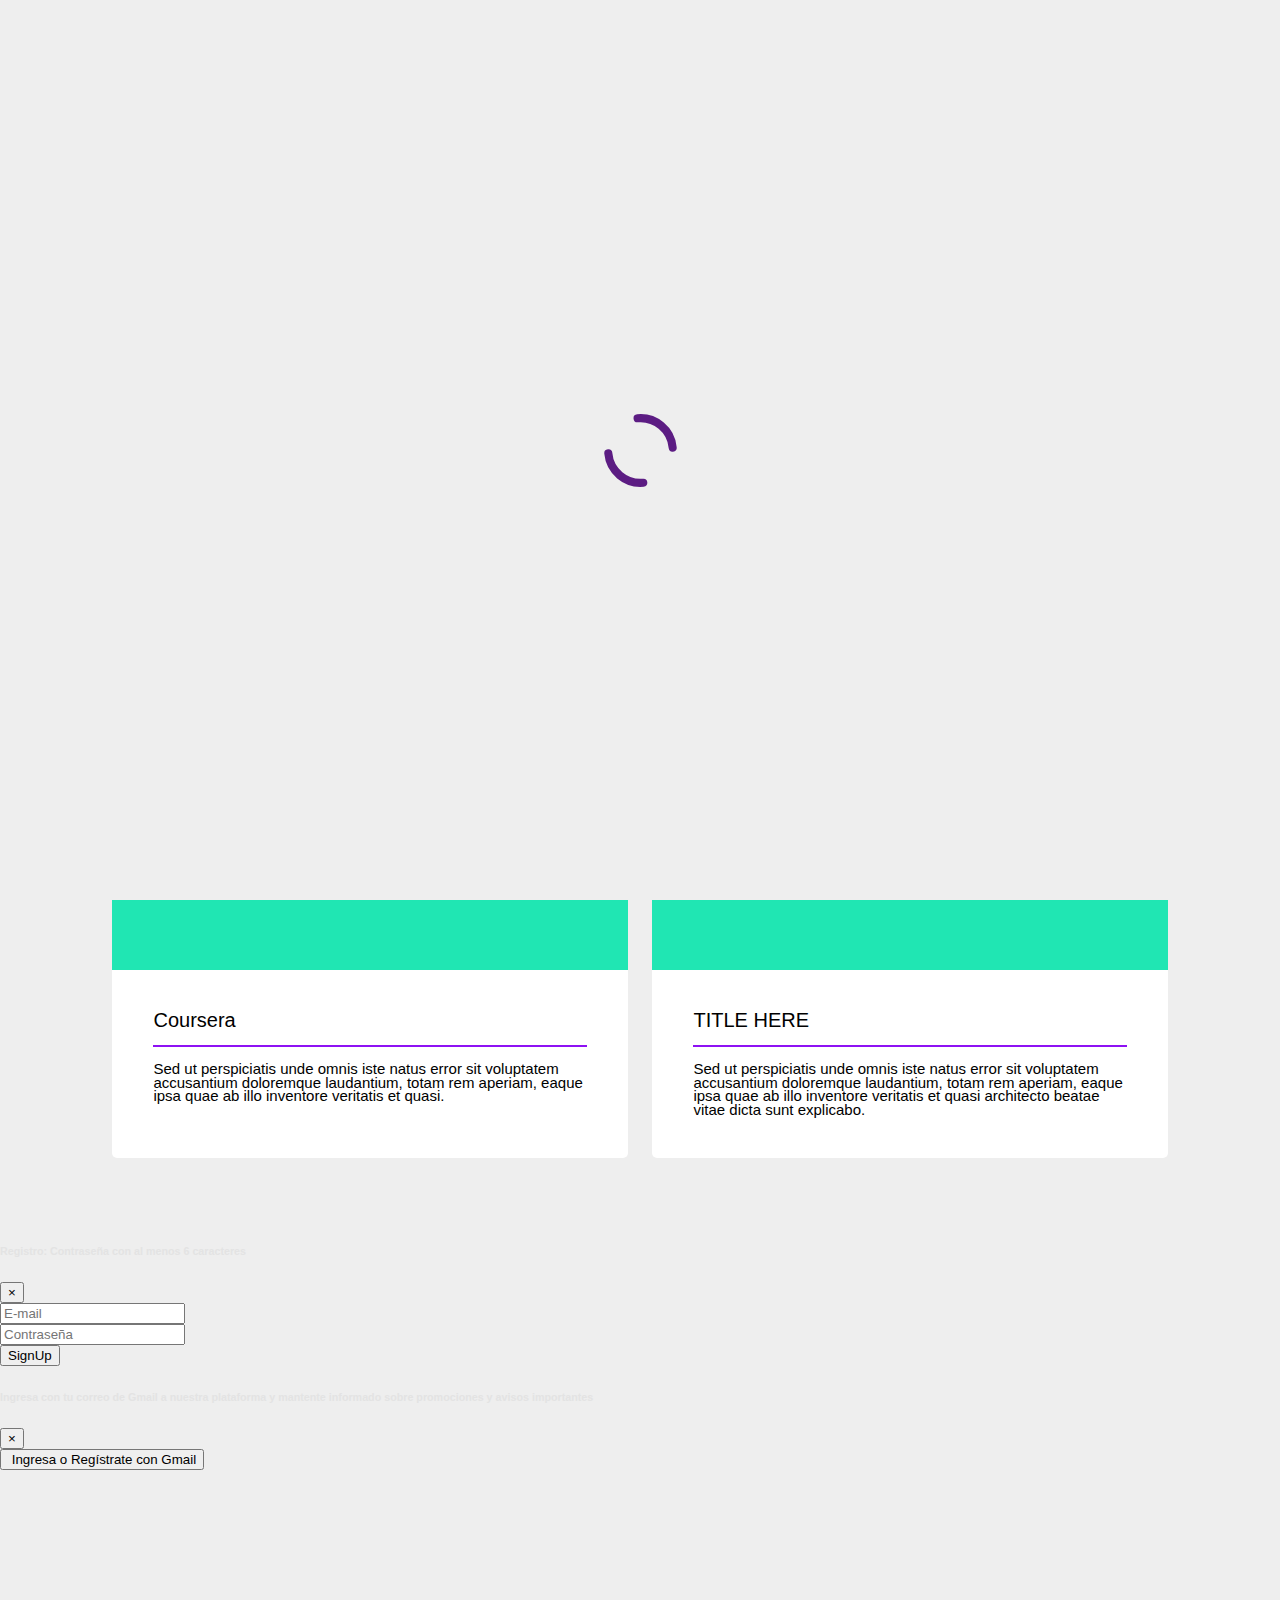
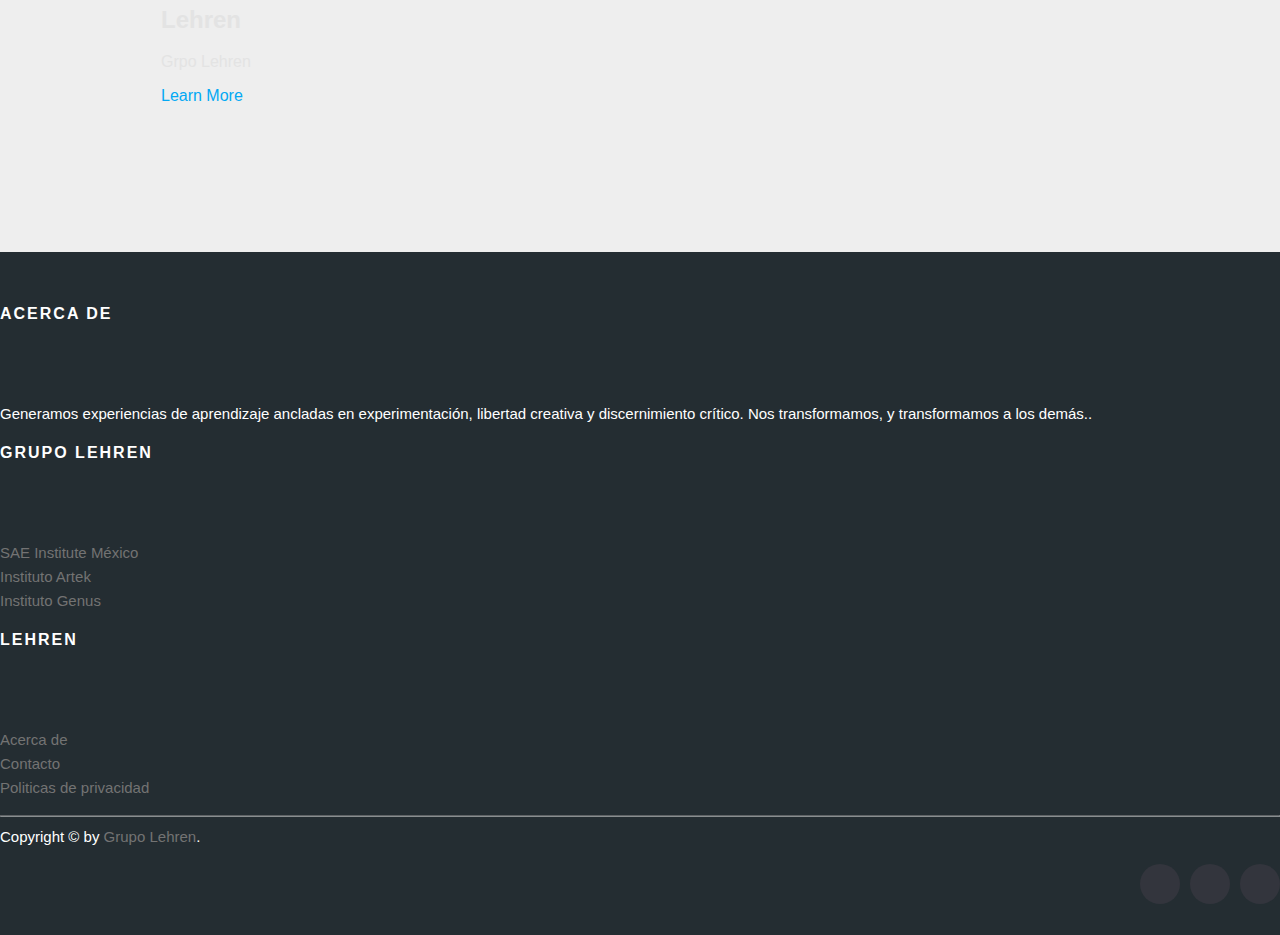
<file: docentes/mi-espacio.html>
<!DOCTYPE html>
<html lang="en" >
<head>
  <meta charset="UTF-8">
  <title>Grupo Lehren &amp; Educación</title>
  <!--PWA-->
  <link rel="manifest" href="./manifest.json"> 
  <meta http-equiv="X-UA-Compatible" content="IE=edge">
  <meta name="viewport" content="width=device-width, initial-scale=1">
  <meta name="author" content="Ravikumar Chauhan">

  <link rel='stylesheet' href='https://stackpath.bootstrapcdn.com/bootstrap/4.3.1/css/bootstrap.min.css'>
  <link rel='stylesheet' href='https://cdnjs.cloudflare.com/ajax/libs/twitter-bootstrap/4.1.3/css/bootstrap.min.css'>

<!-- Meta and Opengraph tags -->
  <meta name="description" content="Material Design Mediahawkz.com Fixed & Responsive Header with Sidebar, mediahawkz.com v2.1">
  <meta name="keywords" content="material design, fixed header, responsive header, sidebar">
  <link rel='stylesheet' href='https://fonts.googleapis.com/icon?family=Material+Icons'>
<link rel='stylesheet' href='https://maxcdn.bootstrapcdn.com/font-awesome/4.5.0/css/font-awesome.min.css'>
<link rel='stylesheet' href='https://fonts.googleapis.com/css?family=Roboto:300'>

<!--Carousell-->
<link rel="stylesheet" href="https://cdnjs.cloudflare.com/ajax/libs/meyer-reset/2.0/reset.min.css">


<link rel="stylesheet" href="./css/style.css">
<script src="https://kit.fontawesome.com/95dc93da07.js"></script>
</head>


<body ondragstart="return false" onselectstart="return false" oncontextmenu="return false">
  <div id="preloader"></div>
<!-- partial:index.partial.html -->




<!-- nav -->
<nav class="sidebar">
  <div class="nav-header">
    <div class="logo-wrap">
      <a class="logo-icon" href="#"><img alt="logo-icon" src="./img/docqui.png" width="40"></a>
      <div id="contenido">
      <a class="logo-text" href="#">Lehren</a>
    </div>
    </div>

    <div class="nav-search">
      <div class="search">
        <i class="material-icons">search</i>
        <input type="search" name="search" placeholder="Buscar">
      </div>
    </div>
  </div>
  <ul class="nav-categories ul-base">
    <li><a href="../index.html"><i class="fas fa-home"></i>&nbsp;Inicio</a></li>
    <li style="display: none;" class="menu-item logged-in"><a href="#">&nbsp;Acerca de</a></li>
    <li style="display: none;" class="menu-item logged-in"><a href="#"><i class="fa fa-address-card"></i>&nbsp;Contacto</a></li>
    <li><a href="#">Convocatoria</a></li>
    <li><a href="./alumnos/mi-espacio.html"><i class="fas fa-graduation-cap"></i>&nbsp;Alumnos</a></li>
    <li style="display: none;" class="menu-item logged-in"><a href="#"><i class="fa-regular fa-chalkboard-user"></i>&nbsp;Docentes</a></li>
    <li style="display: none;" class="menu-item logged-in"><a href="#">Directivos</a></li>
    <li style="display: none;" class="menu-item logged-in"><a href="#">Egresados</a></li>


    <li style="display: none;" class="logged-out menu-item">
        <a class=" registration" href="#" data-toggle="modal" data-target="#signinModal"><i class="fas fa-user"></i>&nbsp;Accede</a>
    </li>
    <li style="display: none;" class="menu-item logged-in"><a class="registration" href="./clinica/promociones/avisos.html"><i class="fas fa-bell"></i>&nbsp;Avisos</a></li>&nbsp;
    <li style="display: none;" class="boton-salir logged-in"><a href="#" id="logout" onclick="noticias()"><i class="fas fa-sign-out-alt"></i>&nbsp;Salir</a></li>
    <!--li><a href="#">Entertainment</a></li>
    <li><a href="#">Sports</a></li-->
  </ul>
  <br>
  <ul class="social ul-base">
    <li><a href="#" class="twitter" target="_blank"><i class="fa fa-instagram"></i></a></li>
    <li><a href="#" class="facebook" target="_blank"><i class="fa fa-facebook"></i></a></li>
    <li><a href="#" class="google-plus" target="_blank"><i class="fa fa-twitter"></i></a></li>
    <li><a href="#" class="rss" target="_blank"><i class="fa fa-rss"></i></a></li>
  </ul>
  <div class="copyright">
    <span>&copy; 2022 <a href="#" class="link">Grupo Lehren</a> Made in México</span>
    <span>Designed by <a href="#" target="_blank">Lehren</a></span>
  </div>
</nav><!-- @end nav -->

<!-- header -->
<header>
  <div class="header-inner clearfix">
    
    <!--div class="registro">


            <li style="display: none;" class="logged-out menu-item">
                <a class=" registration" href="#" data-toggle="modal" data-target="#signinModal"><i class="fas fa-user"></i>&nbsp;Accede</a>
            </li>
            <li style="display: none;" class="menu-item logged-in"><a class="registration" href="./clinica/promociones/avisos.html"><i class="fas fa-bell"></i>&nbsp;Promociones</a></li>&nbsp;
            <li style="display: none;" class="boton-salir logged-in"><a href="#" id="logout" onclick="noticias()"><i class="fas fa-sign-out-alt"></i>&nbsp;Salir</a></li>
        </div-->

    <div class="nav-btn nav-slider">
      <i class="material-icons">menu</i>
    </div>
    <div class="header-logo">
      <a href="#"><img alt="logo" src="./img/docqui.png"></a>
    </div>
    <!--div class="header-categories">
      <ul class="ul-base">
        <li class="dropdown">
          <a class="dropdown-toggle" href="#"><span>Categories</span> <i class="material-icons">keyboard_arrow_down</i></a>
          <ul class="dropdown-menu ul-base">
            <li><a href="#">Technology</a></li>
            <li><a href="#">Science</a></li>
            <li><a href="#">Speak up</a></li>
            <li><a href="#">General</a></li>
            <li><a href="#">Lifestyle</a></li>
            <li><a href="#">World</a></li>
            <li><a href="#">Business</a></li>
            <li><a href="#">Entertainment</a></li>
            <li><a href="#">Sports</a></li>
          </ul>
        </li>
      </ul>
    </div-->
    <div class="header-search">
      <div class="search">
        <i class="material-icons">search</i>
        <input type="search" name="search" placeholder="Buscar">
      </div>
    </div>
    <div class="header-menu">
      <ul class="ul-base">
        <li><a href="#" class="twitter" target="_blank"><i class="fa fa-instagram"></i></a></li>
        <li><a href="#" class="facebook" target="_blank"><i class="fa fa-facebook"></i></a></li>
        <li><a href="#" class="google-plus" target="_blank"><i class="fa fa-twitter"></i></a></li>
        <li><a href="#" class="rss" target="_blank"><i class="fa fa-rss"></i></a></li>
        <!--li><a href="#">Login</a></li-->
        
      </ul>
      
    </div>
  </div>
</header><!-- @end header -->

<!-- Main content -->
<main role="main"></main><!-- @end main -->

<!-- Footer -->
<footer></footer><!-- @end footer -->


<div class="overlay"></div>





<section class="home d-flex align-items-center">
  <!--div class="effect-wrap">
    <i class="fas fa-plus effect effect-1"></i>
    <i class="fas fa-plus effect effect-2"></i>
    <i class="fas fa-circle-notch effect effect-3"></i>
  </div-->
  <div class="container">
    <div class="row align-items-center">
      <div class="col-md-7">
        <div class="home-text">
          <h1>Docente</h1>
          <p>
          Bienvenido
          </p>
          <!--div class="home-btn01">
            <a href="#" class="btn01 btn-1"><i class="fas fa-phone-alt"></i></a>
            <button type="button" class="btn01 btn-1 video-play-btn">
              <i class="fas fa-play"></i></button>
          </div-->
        </div>
      </div>
      
    </div>

     <!--SCROLL DOWN-->
     <div class="container-scroll">
      <section id="section10" class="demo">
       
        <a href="#contenido"><span></span></a>
      </section>
     </div>
     <!--TERMINA SCROLLDOWN-->
  </div>
</section>




<div class="viewport">
  <!--div class="title">
   <h1> Modern Cards Design.     </h1> 
  </div-->
<div class="cards">
 
  <div class="card">
    <a href="https://moodle.org/?lang=es">
    <div class="card_img card1">
         <div class="plus"><p>+</p></div>
    </div>
    <h3>Canvas</h3>
    <div class="line">
    </div>
    <p> Sed ut perspiciatis unde omnis iste natus error sit voluptatem accusantium doloremque laudantium.  </p>
  </a>
  </div>


  <div class="card">
    <a href="https://moodle.org/?lang=es">
    <div class="card_img card2">
      <div class="plus"><p>+</p></div>
    </div>
    <h3>Moodle</h3>
    <div class="line">
    </div>
   <p> Sed ut perspiciatis unde omnis iste natus error sit voluptatem accusantium doloremque laudantium, totam rem aperiam.</p>
  </a>
  </div>


  <div class="card">
    <a href="https://moodle.org/?lang=es">
    <div class="card_img card3">
      <div class="plus"><p>+</p></div>
    </div>
    <h3>Edublocks</h3>
    <div class="line">
    </div>
    <p>Eaque ipsa quae ab illo inventore veritatis et quasi architecto beatae vitae dicta sunt explicabo.</p>
  </a>
  </div>


  <div class="card">
    <a href="https://moodle.org/?lang=es">
    <div class="card_img card4">
      <div class="plus"><p>+</p></div>
    </div>
    <h3>Figma</h3>
    <div class="line">
    </div>
    <p>voluptatem accusantium doloremque laudantium, totam rem aperiam, eaque ipsa quae ab illo inventore veritatis et quasi architecto beatae vitae dicta sunt explicabo.</p>
    </a>
    </div>


  <div class="card">
    <a href="https://moodle.org/?lang=es">
    <div class="card_img card5">
      <div class="plus"><p>+</p></div>
    </div>
    <h3>Coursera</h3>
    <div class="line">
    </div>
   <p> Sed ut perspiciatis unde omnis iste natus error sit voluptatem accusantium doloremque laudantium, totam rem aperiam, eaque ipsa quae ab illo inventore veritatis et quasi.</p>
  </a>
  </div>

  
  <div class="card">
    <a href="https://moodle.org/?lang=es">
    <div class="card_img card6">
      <div class="plus"><p>+</p></div>
    </div>
    <h3>TITLE HERE</h3>
    <div class="line">
    </div>
    <p> Sed ut perspiciatis unde omnis iste natus error sit voluptatem accusantium doloremque laudantium, totam rem aperiam, eaque ipsa quae ab illo inventore veritatis et quasi architecto beatae vitae dicta sunt explicabo.  </p>
  </div>
</a>
</div>



</div>







      <!--BOOTSTRAP SCRIPTS-->

<!-- REGISTRO FIREBASE -->
  <!--MAIN CONTENT-->
  <div class="container p-5" style="z-index:1">
    <div class="row">
      <div class="col-md-6 offset-md-3">
        <ul class="list-group posts">
                
        </ul>
      </div>
    </div>
  </div>
  
  <!--BOOTSTRAP SCRIPTS-->
  
      <!-- Modal  SignUP-->
      <div class="modal fade" id="signupModal" tabindex="-1" role="dialog" aria-labelledby="exampleModalLabel" aria-hidden="true">
        <div class="modal-dialog">
         <div class="modal-content">
           <div class="modal-header">
            <h6 class="modal-title" id="exampleModalLabel">Registro:
              Contraseña con al menos 6 caracteres
            </h6>
            <button type="button" class="close" data-dismiss="modal" aria-label="Close">
              <span aria-hidden="true">&times;</span>
            </button>
           </div>
           <div class="modal-body">
            <form id="signup-form">
              <div class="form-group">
                 <input type="text" id="signup-email" class="form-control"
                 placeholder="E-mail" required>
              </div>
              <div class="form-group">
                 <input type="password" id="signup-password" class="form-control"
                 placeholder="Contraseña" required>
              </div>
              <button type="submit" class="btn btn-primary">SignUp</button>
            </form>
           </div>
         </div>
        </div>
      </div>
                 
                 
                 
                  <!-- Modal  SignIn-->
                  <div class="modal fade" id="signinModal" tabindex="-1" role="dialog" aria-labelledby="exampleModalLabel" aria-hidden="true">
                    <div class="modal-dialog">
                     <div class="modal-content">
                       <div class="modal-header">
                        <h6 class="modal-title" id="exampleModalLabel">Ingresa con tu correo de Gmail a nuestra plataforma y mantente informado sobre
                          promociones y avisos importantes
                        </h6>
                        <button type="button" class="close" data-dismiss="modal" aria-label="Close">
                          <span aria-hidden="true">&times;</span>
                        </button>
                       </div>
                       <div class="modal-body">
                          
                        <form id="login-form">
                           
                          <!--div class="form-group">
                             <input type="text" id="login-email" class="form-control"
                             placeholder="E-mail" required>
                          </div>
                          <div class="form-group">
                             <input type="password" id="login-password" class="form-control"
                             placeholder="Contraseña" required>
                          </div>
                          
                          <button type="submit" class="btn btn-info btn-block">Ingresa</button-->
                          
                          <button type="button" class="btn btn-success btn-block black-background white" id="googleLogin"><i class="fab fa-google" aria-hidden="true"></i>&nbsp;Ingresa o Regístrate con Gmail</button>
                          <!--button type="submit" class="btn btn-primary btn-block" id="facebookLogin"><i class="fab fa-facebook"></i>&nbsp;Ingresa o Regístrate con Facebook</button-->
                        </form>
                       </div>
                     </div>
                    </div>
                  </div>





                        <!-- Carbon -->
      <section class="carbon dark">
        <div class="container-banner">
        <div class="content">
          <h2>Lehren</h2>
          <p>Grpo Lehren</p>
            <a href="#" class="btn">
              Learn More <i class="fas fa-chevron-right"></i>
            </a>
        </div>
      </div>
      </section>


  <!-- Site footer -->
  <footer class="site-footer">
    <div class="container">
      <div class="row">
        <div class="col-sm-12 col-md-6">
          <h6>Acerca de</h6>
          <br>
          <p class="text-justify">
            Generamos experiencias de aprendizaje ancladas en experimentación, 
            libertad creativa y discernimiento crítico. Nos transformamos, y 
            transformamos a los demás..</p>
        </div>

        <div class="col-xs-6 col-md-3">
          <h6>Grupo Lehren</h6>
          <br>
          <ul class="footer-links">
            <li><a href="#">SAE Institute México</a></li>
            <li><a href="#">Instituto Artek</a></li>
            <li><a href="#">Instituto Genus</a></li>
            
          </ul>
        </div>

        <div class="col-xs-6 col-md-3">
          <h6>Lehren</h6>
          <br>
          <ul class="footer-links">
            <li><a href="#">Acerca de</a></li>
            <li><a href="#">Contacto</a></li>
            <li><a href="#">Politicas de privacidad</a></li>
          </ul>
        </div>
      </div>
      <hr>
    </div>
    <div class="container">
      <div class="row">
        <div class="col-md-8 col-sm-6 col-xs-12">
          <p class="copyright-text">Copyright &copy; by 
       <a href="#">Grupo Lehren</a>.
          </p>
        </div>

        <div class="col-md-4 col-sm-6 col-xs-12">
          <ul class="social-icons">
            <li><a class="facebook" href="#"><i class="fa fa-facebook"></i></a></li>
            <li><a class="twitter" href="#"><i class="fa fa-twitter"></i></a></li>
            <li><a class="dribbble" href="#"><i class="fa fa-instagram"></i></a></li>
            <!--li><a class="linkedin" href="#"><i class="fa fa-linkedin"></i></a></li-->   
          </ul>
        </div>
      </div>
    </div>
</footer>                  





<!-- partial -->
  <script src='https://cdnjs.cloudflare.com/ajax/libs/jquery/2.1.3/jquery.min.js'>


  </script>





                <!--FIREBASE SCRIPTS-->
     <!-- The core Firebase JS SDK is always required and must be listed first -->
     <script src="https://www.gstatic.com/firebasejs/8.6.3/firebase-app.js"></script>

            
     <!-- TODO: Add SDKs for Firebase products that you want to use
          https://firebase.google.com/docs/web/setup#available-libraries -->
          <script src="https://www.gstatic.com/firebasejs/8.6.3/firebase-analytics.js"></script>
           <script src="https://www.gstatic.com/firebasejs/8.6.2/firebase-auth.js"></script>
           <script src="https://www.gstatic.com/firebasejs/8.6.2/firebase-firestore.js"></script>
                   
                     <script>
                        // Your web app's Firebase configuration
                        var firebaseConfig = {
                          apiKey: "AIzaSyDz45ptF-NIezoEqXJ_3qPEKatV4_NUHUc",
                          authDomain: "integrador-lehren.firebaseapp.com",
                            projectId: "integrador-lehren",
                          storageBucket: "integrador-lehren.appspot.com",
                          messagingSenderId: "394229978093",
                          appId: "1:394229978093:web:2d48fe631091dd2ea10de4",
                          measurementId: "G-7T2B9BE8KT"
       };
                 
                        // Initialize Firebase
           firebase.initializeApp(firebaseConfig);
           const auth = firebase.auth();
           // FireStore base de datos
           const fs = firebase.firestore();
           firebase.analytics();
                     </script>
                     <!--TERMINA FIREBASE-->
  


      <!--Registro-->
      <script src="./registro.js"></script>

      <script src="./js/script.js"></script>
  
        <!-- PWA -->
        <script src="./script.js"></script>
        
        <script src='https://stackpath.bootstrapcdn.com/bootstrap/4.3.1/js/bootstrap.min.js'></script>
        <script src='https://cdnjs.cloudflare.com/ajax/libs/twitter-bootstrap/4.3.1/js/bootstrap.min.js'></script>
  

</body>
</html>
</file>
<file: contacto/css/style.css>
/* -----------------------------------------------------
  
  By: Luis Suchil
  By: Aldo Aldaco
  By: Chadwick Carreto

-------------------------------------------------------- */
/* -----------------------------------------------------
  Body
-------------------------------------------------------- */

body {
    margin: 0;
    padding: 0;
    color: #e3e3e3;
    font-size: 16px;
    font-family: "Roboto", sans-serif;
    background-color: #eee;
    /*height: 100%;*/
  }

  #preloader {
    position: fixed;
    left: 0;
    top: 0;
    z-index: 9999;
    width: 100%;
    height: 100%;
    overflow: visible;
    background: var(--background)  url("../../img/preload/preload.svg") no-repeat center center;
    }



    :root {
      --blanco: #ffffff;
      --background: #eeeeee;
      --color-principal: #242d32;
      --color-secundario: #50899c;
      --color-secundario-2: #497c8d;
      --color-terciario: #e6e6e6;
      --font-body: 'Poppins', sans-serif;
      scroll-behavior: smooth;
      }
  
  .p-5{
    margin-top: -70px !important;
  }
  
  .modal-title{
    color: var(--color-principal);
    font-size: 1rem;
  }



/*** ALUMNOS CSS ***/
/* ----------- 
HOME SECTION
-------------*/

.home{
	min-height: 40vh;
	padding: 150px 0;
	background: linear-gradient(to bottom, #0b7c80c9 , #01d9ff4b), url("https://images.unsplash.com/photo-1622549037543-49cf1ca0babc?ixlib=rb-4.0.3&ixid=MnwxMjA3fDB8MHxwaG90by1wYWdlfHx8fGVufDB8fHx8&auto=format&fit=crop&w=1740&q=80") center no-repeat;
  background-size: cover;
	border-radius: 0 0 0px 0px;
	position: relative;
	z-index: 1;
	
}

.home-text h1{
  /*padding-top: 10%;*/
	font-size: 2.5rem;
	font-weight: 700;
	margin: 0 0 2%;
	color: #fff;
}

.home-text p{
	font-size: 1.2rem;
	line-height: 1.5rem;
	color: #fff;
	font-weight: 500;
	margin: 0;
}



.home .home-btn01{
	margin-top: 30px;
}

/*Boton de video*/
.home .home-btn01 .video-play-btn{
	margin-left: 10px;
	height: 50px;
	width: 50px;
	padding: 0;
	font-size: 1.5rem;
	animation: pulse_01 2s ease infinite;
}

.home .home-btn01 .video-play-btn:hover{
	animation: none;
}

.home .home-btn01 .video-play-btn i{
	line-height: 30px;
}

.home-img img{
	max-width: 370px;
	width: 100%;
	border-radius: 32px;
	animation: bounceTop_01 3s ease infinite;
}

.home-img{
	position: relative;
}


/* Boton de home */

.btn-1{
	background-color: #8167a9;
	color: #fff;
	padding: 12px 30px;
	border: none;
	border-radius: 30px;
	transition: all 0.5s ease;
	/*-webkit-box-shadow: 0px 7px 22px -11px #000000; 
	box-shadow: 0px 7px 22px -11px #000000;*/
}

.btn-1:hover{
	color: burlywood;
	background-color: #55308a;
  text-decoration: none;
}

/* ------
Video PopUp
--------*/
.video-popup{
	padding: 30px;
	position: fixed;
	left: 0;
	top: 0;
	width: 100%;
	height: 100%;
	z-index: 1999;
	background-color: rgba(26, 53, 71, 0.692);
	display: flex;
	align-items: center;
	justify-content: center;
	opacity: 0;
	visibility: hidden;
	transition: all 0.5s ease;
}

.video-popup.open{
	opacity: 2;
	visibility: visible;
}

.video-popup-inner{
	width: 100%;
	max-width: 900px;
	position: relative;
}

/*Aqui esta la equis de cierre de video*/
.video-popup .video-popup-close{
	position: absolute;
	right: 0;
	top: -30px;
	height: 30px;
	width: 30px;
	/*background-color: #000;*/
	font-size: 2rem;
	text-align: center;
	line-height: 30px;
	cursor: pointer;
	color: #fff;
}

.video-popup .iframe-box{
	height: 0;
	overflow: hidden;
	padding-top: 56.25%;
}

.video-popup #player-1{
	position: absolute;
	left: 0;
	top: 0;
	width: 100%;
	height: 100%;
	border: 0;
}

/*------------------
Responsive Secciones 
-------------------*/

@media (max-width: 991px){
	.home{
		min-height: 30vh;
		padding: 120px 0;
		/*background: linear-gradient(to bottom, #6c1d45 , #8167a952), url("../img/inicio/sections/home.jpeg") center no-repeat;*/
    background-size: cover;
    border-radius: 0 0 250% 250%/0 0 91% 91%;
		position: relative;
		z-index: 1;
		
	}
}

/*
  .col-md-7{
    padding: 0px;
  }*/


@media (max-width: 767px){
	.home-text{
		margin-bottom: 0px;
	}
}

@media (max-width: 775px){
  .home{
		min-height: 25vh;
		padding: 100px 0;
		/*background: linear-gradient(to bottom, #6c1d45 , #8167a952), url("../img/inicio/sections/home.jpeg") center no-repeat;*/
    background-size: cover;
		position: relative;
		z-index: 1;
		
	}

  .home-text h1{
    padding-top: 10%;
    font-size: 1.7rem;
    font-weight: 700;
    /*margin: 0 0 2%;*/
    color: #fff;
  }

    /*Agregue el margen de 5% pàra que se viera mas centrado*/
    .home-text{
      margin: auto 5%;
  }
	.home-text p{
		font-size: 1rem;
	}
}



/**** ****/


/***SCROLL DOWN****/
.container-scroll{
position: relative;
}

#section10 a {
  padding-top: 70px;
}
#section10 a span {
  position: absolute;
  top: 35px;
  left: 50%;
  width: 30px;
  height: 50px;
  margin-left: -15px;
  border: 2px solid #fff;
  border-radius: 50px;
  box-sizing: border-box;
}
#section10 a span::before {
  position: absolute;
  top: 10px;
  left: 50%;
  content: '';
  width: 6px;
  height: 6px;
  margin-left: -3px;
  background-color: #fff;
  border-radius: 100%;
  -webkit-animation: sdb10 2s infinite;
  animation: sdb10 2s infinite;
  box-sizing: border-box;
}
@-webkit-keyframes sdb10 {
  0% {
    -webkit-transform: translate(0, 0);
    opacity: 0;
  }
  40% {
    opacity: 1;
  }
  80% {
    -webkit-transform: translate(0, 20px);
    opacity: 0;
  }
  100% {
    opacity: 0;
  }
}
@keyframes sdb10 {
  0% {
    transform: translate(0, 0);
    opacity: 0;
  }
  40% {
    opacity: 1;
  }
  80% {
    transform: translate(0, 20px);
    opacity: 0;
  }
  100% {
    opacity: 0;
  }
}





  /*Tamaño del contenido obtener correo*/
  .alert-heading{
    font-size: 1rem;
  }

  .modal{
    z-index: 9999;
  }
  
  *, *::after, *::before {
    -ms-box-sizing: border-box;
    -o-box-sizing: border-box;
    box-sizing: border-box;
  }
  
  ::-moz-selection {
    background: #b3d4fc;
    text-shadow: none;
  }
  
  ::selection {
    background: #b3d4fc;
    text-shadow: none;
  }


  .registro{
    position: absolute;
    margin-top: 23px;
    right: 2%;
    z-index: 999;
    display: flex;
  }
  
  a {
    color: #03a9f4;
    outline: none;
    text-decoration: none;
  }
  a:hover {
    text-decoration: underline;
  }
  
  .overlay {
    display: none;
    position: fixed;
    top: 0px;
    left: 0px;
    width: 100%;
    height: 100%;
    background-color: rgba(0, 0, 0, 0.285);
    /*Lo agregue para que se quitara con un tap*/
    z-index: 99;
  }
  
  /* For Typography */
  .ul-base {
    margin: 0;
    padding: 0;
    list-style: none;
  }
  
  /* -----------------------------------------------------
  Clearfix
  -------------------------------------------------------- */
  .clearfix {
    *zoom: 1;
  }
  .clearfix::after {
    content: "";
    display: table;
    line-height: 0;
    clear: both;
  }
  
  /* -----------------------------------------------------
     Header
  -------------------------------------------------------- */
  header {
    display: block;
    position: fixed;
    top: 0px;
    left: 0px;
    width: 100%;
    background-color: #fff;
    z-index: 999;
  }
  header .header-inner {
    width: 100%;
    height: 64px;
    color: #fff;
    padding: 0 20px;
    /* color del nav-bar*/
    background-color: var(--color-principal);
    box-shadow: 0px 1px 8px rgba(0, 0, 0, 0.3);
  }
  header .nav-btn {
    cursor: pointer;
    display: inline-block;
    width: 40px;
    height: 40px;
    line-height: 38px;
    margin: 12px 0;
    -webkit-user-select: none;
       -moz-user-select: none;
        -ms-user-select: none;
            user-select: none;
  }
  header .nav-btn.nav-slider {
    float: left;
  }
  header .nav-btn.search {
    display: none;
    
  }
  header .nav-btn i {
    vertical-align: middle;
  }
  header .header-logo {
    display: inline-block;
    overflow: hidden;
    /*float: left;*/
    padding: 7px;
  }
  header .header-logo img {
    display: block;
    max-height: 50px;
    /*vertical-align: middle;*/
  }
  header .header-categories {
    display: block;
    position: relative;
    float: left;
    border-left: 1px solid rgba(255, 255, 255, 0.157);
  }
  header .header-search {
    float: left;
    display: block;
    position: relative;
    width: calc(100% - 620px);
    height: 64px;
    margin: 0 auto;
    padding: 10px 0;
    border-left: 1px solid rgba(255, 255, 255, 0.157);
    border-right: 1px solid rgba(255, 255, 255, 0.157);
  }
  header .header-search .search {
    display: block;
    position: relative;
    width: calc(100% - 35px);
    margin: 0 auto;
  }
  header .header-search .search i {
    position: absolute;
    top: 8px;
    left: 10px;
    color: rgba(255, 255, 255, 0.6);
    font-size: 28px;
    cursor: pointer;
  }
  header .header-search .search input[type=search] {
    width: 100%;
    height: 44px;
    padding: 0 15px 0 50px;
    color: rgba(255, 255, 255, 0.8);
    font-size: 16px;
    outline: none;
    border: none;
    border-radius: 2px;
    background-color: rgba(255, 255, 255, 0.2);
  }
  header .header-search .search ::-webkit-input-placeholder {
    color: rgba(255, 255, 255, 0.5);
  }
  header .header-search .search ::-moz-placeholder {
    color: rgba(255, 255, 255, 0.8);
  }
  header .header-search .search :-moz-placeholder {
    color: rgba(255, 255, 255, 0.8);
  }
  header .header-search .search :-ms-input-placeholder {
    color: rgba(255, 255, 255, 0.8);
  }
  header .header-menu {
    float: right;
  }
  header .header-menu ul {
    height: 64px;
  }
  header .header-menu ul li {
    display: block;
    position: relative;
    float: left;
    margin: 0;
    padding: 0 0 0 12px;
    line-height: 64px;
  }
  header .header-menu ul li a {
    color: #fff;
    font-size: 17px;
    padding: 4px;
  }
  header .header-menu ul li a:hover {
    opacity: 0.6;
    text-decoration: none;
  }
  @media only screen and (max-width: 1024px) {
    header .header-categories {
      display: none;
    }
    header .header-search {
      width: calc(100% - 440px);
    }
  }
  @media only screen and (max-width: 860px) {
    header .header-search {
      display: none;
    }
    header .header-menu ul li:last-child {
      display: none;
    }
  }
  @media only screen and (max-width: 480px) {
    header .header-inner {
      padding: 0 12px;
      text-align: center;
    }
    header .nav-btn {
      background-color: rgba(0, 0, 0, 0.175);
    }
    header .header-logo {
      float: right;
      padding-left: 0px;
      padding-right: 0px;
    }
    header .header-menu {
      display: none;
    }
  }
  
  /* -----------------------------------------------------
     Nav
  -------------------------------------------------------- */
  nav {
    overflow-y: auto;
    position: fixed;
    top: 0px;
    left: -250px;
    width: 250px;
    height: 100%;
    color: #fff;
    background-color: #f9f9f9;
    transition: all 0.3s ease;
    opacity: 0.9;
    z-index: 9999;
  }
  nav .nav-header {
    display: block;
    background-color: var(--color-secundario);
  }
  nav .nav-header .logo-wrap {
    padding: 1.7em 1em;
  }
  nav .nav-header .logo-wrap .logo-icon {
    display: inline-block;
    text-decoration: none;
  }
  nav .nav-header .logo-wrap .logo-icon img {
    display: block;
    border-radius: 50%;
  }
  nav .nav-header .logo-wrap .logo-text {
    display: inline-block;
    color: #fff;
    font-size: 1.2em;
    vertical-align: 12px;
    margin-left: 8px;
    text-decoration: none;
  }
  nav .nav-header .nav-search {
    position: relative;
    height: 40px;
  }
  nav .nav-header .nav-search .search {
    display: block;
    position: relative;
  }
  nav .nav-header .nav-search .search i {
    position: absolute;
    top: 8px;
    right: 0.7em;
    color: rgba(255, 255, 255, 0.6);
    font-size: 24px;
    cursor: pointer;
  }
  nav .nav-header .nav-search .search input[type=search] {
    width: 100%;
    height: 40px;
    color: rgba(255, 255, 255, 0.8);
    font-size: 15px;
    padding: 0 48px 0 20px;
    outline: none;
    border: none;
    background-color: rgba(255, 255, 255, 0.2);
  }
  nav .nav-header .nav-search .search ::-webkit-input-placeholder {
    color: rgba(255, 255, 255, 0.5);
  }
  nav .nav-header .nav-search .search ::-moz-placeholder {
    color: rgba(255, 255, 255, 0.8);
  }
  nav .nav-header .nav-search .search :-moz-placeholder {
    color: rgba(255, 255, 255, 0.8);
  }
  nav .nav-header .nav-search .search :-ms-input-placeholder {
    color: rgba(255, 255, 255, 0.8);
  }
  nav .nav-categories li {
    display: block;
    position: relative;
  }
  nav .nav-categories li a {
    display: block;
    width: 100%;
    font-size: 1rem;
    color: #5c5c5c;
    padding: 0.625em 1.3em;
    text-decoration: none;
  }
  nav .nav-categories li a:hover {
    background-color: rgba(0, 0, 0, 0.1);
  }
  nav.open {
    left: 0px;
    box-shadow: 4px 4px 20px rgba(0, 0, 0, 0.275);
    opacity: 1;
  }
  nav .nav-separator {
    width: 100%;
    height: 1px;
    margin: 7px 0;
    background-color: rgba(0, 0, 0, 0.175);
  }
  nav .nav-link-title {
    display: block;
    color: #3f51b5;
    font-size: 1rem;
    padding: 0.5em 1.3em;
  }
  nav .social {
    display: flex;
    margin: 4px 0;
    border-top: 1px solid rgba(0, 0, 0, 0.155);
    border-bottom: 1px solid rgba(0, 0, 0, 0.155);
  }
  nav .social li {
    display: inline-block;
    position: relative;
    width: 25%;
    height: 28px;
    margin: 0;
    padding: 0;
    text-align: center;
    line-height: 28px;
    flex-direction: row;
    border-right: 1px solid rgba(0, 0, 0, 0.175);
  }
  nav .social li:last-child {
    border-right: 0;
  }
  nav .social li a {
    display: block;
    color: #5c5c5c;
    font-size: 15px;
    padding: 2px;
    text-decoration: none;
  }
  nav .social li a.twitter:hover {
    color: #00baf0;
  }
  nav .social li a.facebook:hover {
    color: var(--color-secundario);
  }
  nav .social li a.google-plus:hover {
    color: #c43c2c;
  }
  nav .social li a.rss:hover {
    color: #ff6600;
  }
  nav .copyright {
    display: block;
    color: #5c5c5c;
    text-align: center;
    padding: 0.5em 0 1em;
  }
  nav .copyright span {
    display: block;
    width: 100%;
    font-size: 11px;
    margin-bottom: 4px;
  }
  
  /* -----------------------------------------------------
     Dropdown Menu
  -------------------------------------------------------- */
  li.dropdown {
    display: inline-block;
    position: relative;
  }
  li.dropdown a {
    display: block;
    height: 64px;
    padding: 0 35px;
    color: #fff;
    font-size: 17px;
    line-height: 64px;
    text-decoration: none;
  }
  li.dropdown a i {
    vertical-align: middle;
  }
  li.dropdown .dropdown-menu {
    display: none;
    overflow: hidden;
    position: absolute;
    top: 100%;
    left: 0px;
    min-width: 240px;
    margin: 2px 0;
    padding: 5px 0;
    text-align: left;
    border-radius: 2px;
    background-color: #e8e8e8;
    box-shadow: 0px 1px 5px 0px rgba(0, 0, 0, 0.2);
    z-index: 1000;
  }
  li.dropdown .dropdown-menu li {
    display: block;
  }
  li.dropdown .dropdown-menu li a {
    display: block;
    height: 40px;
    font-size: 1em;
    line-height: 40px;
    text-decoration: none;
  }
  li.dropdown.open .dropdown-menu {
    display: block;
  }



  /*** CARDS ****/







/*Carbon*/

/* Carbon */

section{
  margin: 0 auto;
  margin-bottom: 2rem;
}

.carbon {
  border-radius: 10px;
  padding: 1rem;
  width: 90%;
  max-width: 1050px;
  height: 350px;
  background: url('https://i.ibb.co/72cgtsz/carbon.jpg') no-repeat center center/cover;
}

.carbon .content {
  width: 55%;
  padding: 100px 0 0 30px;
}

@media(max-width: 700px) {


  .carbon .content {
    width: 85%;
  }


}










/* FOOTER */
.site-footer
{
  background-color:var(--color-principal);
  padding:45px 0 20px;
  font-size:15px;
  line-height:24px;
  color:var(--blanco);
}
.site-footer hr
{
  border-top-color:var(--background);
  opacity:0.5
}
.site-footer hr.small
{
  margin:20px 0
}
.site-footer h6
{
  color:#fff;
  font-size:16px;
  text-transform:uppercase;
  margin-top:5px;
  letter-spacing:2px
}
.site-footer a
{
  color:#737373;
}
.site-footer a:hover
{
  color:var(--color-secundario);
  text-decoration:none;
}
.footer-links
{
  padding-left:0;
  list-style:none
}
.footer-links li
{
  display:block
}
.footer-links a
{
  color:#737373
}
.footer-links a:active,.footer-links a:focus,.footer-links a:hover
{
  color:var(--color-secundario);
  text-decoration:none;
}
.footer-links.inline li
{
  display:inline-block
}
.site-footer .social-icons
{
  text-align:right
}
.site-footer .social-icons a
{
  width:40px;
  height:40px;
  line-height:40px;
  margin-left:6px;
  margin-right:0;
  border-radius:100%;
  background-color:#33353d
}
.copyright-text
{
  margin:0
}
@media (max-width:991px)
{
  .site-footer [class^=col-]
  {
    margin-bottom:30px
  }
}
@media (max-width:767px)
{
  .site-footer
  {
    padding-bottom:0
  }
  .site-footer .copyright-text,.site-footer .social-icons
  {
    text-align:center
  }
}
.social-icons
{
  padding-left:0;
  margin-bottom:0;
  list-style:none
}
.social-icons li
{
  display:inline-block;
  margin-bottom:4px
}
.social-icons li.title
{
  margin-right:15px;
  text-transform:uppercase;
  color:#96a2b2;
  font-weight:700;
  font-size:13px
}
.social-icons a{
  background-color:#eceeef;
  color:#818a91;
  font-size:16px;
  display:inline-block;
  line-height:44px;
  width:44px;
  height:44px;
  text-align:center;
  margin-right:8px;
  border-radius:100%;
  -webkit-transition:all .2s linear;
  -o-transition:all .2s linear;
  transition:all .2s linear
}
.social-icons a:active,.social-icons a:focus,.social-icons a:hover
{
  color:#fff;
  background-color:var(--color-secundario);
}
.social-icons.size-sm a
{
  line-height:34px;
  height:34px;
  width:34px;
  font-size:14px
}
.social-icons a.facebook:hover
{
  background-color:#3b5998
}
.social-icons a.twitter:hover
{
  background-color:#00aced
}
.social-icons a.linkedin:hover
{
  background-color:#007bb6
}
.social-icons a.dribbble:hover
{
  background-color:#ea4c89
}
@media (max-width:767px)
{
  .social-icons li.title
  {
    display:block;
    margin-right:0;
    font-weight:600
  }
}





  
  /*======== TEXTO E IMAGEN ===========*/
  
  
  .section .row{
    margin-top: 1rem;
    margin-bottom: 1rem;
  }
  .section .row .col-md-6{
    /*background: #f5f5f5;*/
    margin-right: -2%;
    padding: 5%;
  }
  /*
  .section h3{
    color: #09aca3;
     border-bottom: solid 3px #2726260d;
     font-size: 1.2rem;
     font-weight: 700;
  }
  .section p{
    margin-top: 10%;
    color: #545b62;
    font-size: 1.2rem;
  }
  */
  .section img
  {
    width: 100%;
    border-radius: 10px;
  }
  
  /*===== TERMINA TEXTO E IMAGEN =======*/



  
/* CARDS*/


.container-servicios {
  width: 90%;
  display: flex;
  flex-wrap: wrap;
  justify-content: center;
  font-family: 'Rubik', sans-serif;
  font-size: 100%;
  max-width: 1200px;
  margin: 0 auto;
  margin-bottom: 0px;
}



.card {
  max-width: 320px;
  margin: 10px;
  text-align: center;
  border: 2px solid var(--color-secundario);
  padding-bottom: 35px;
  border-radius: 5px;
  background-color: var(--color-principal);
  color: var(--blanco);
  cursor: default;
  border-radius: 10px;
  transition: background 1.7s ease, color .4s ease;
}

/*
.card:hover {
  transition: background 1.7s ease, color .4s ease;
  background: #ea899a;
  color: #fff;
}
*/
.card:hover .divider {
  border: 1px solid var(--color-secundario);
}


.card:hover .btn-default {
  background: var(--color-secundario-2);
  color: #fff;
}

.card img {
  width: 100px;
  margin: 20px 35%;
}

.card-text {
  padding: 0 15px;
  font-size: 1rem;
  font-family: 'Rubik', sans-serif;
  font-weight: 500;
}

.divider {
  border: 1px solid var(--background);
  margin: 19px 0;
}

.btn {
  padding: 12px 17px;
  text-decoration: none;
}

.btn-default {
  color: #fff;
  background: var(--color-secundario);
  border: 0px solid #c2c2c246;
  border-radius: 5px;
  width: 90%;
  margin: 0 auto;
}



/*****  TWERMINAN CARDS  ******/


/**** TITULO ****/

.section-title{
  margin-top: 3rem;
	margin-bottom: 2rem;
}

.section-title h2{
	font-size: 1.5rem;
	color: #a0a0a0;
	font-weight: 700;
	text-align: center;
	margin: 0;
}

.section-title h2 span{
	color: #d2ab67;
  border-bottom: 3px solid #2726260d;;
}


/***** TERMINA TITULO *****/


/*MAPA*/
.map-responsive{

  overflow:hidden;

  padding-bottom:20%;

  position:relative;

  height:0;
  max-width: 1100px;
  margin: 0 auto;
  margin-top: 0px;
  width: 90%;
  border: 3px solid  #d2ab6785;
  margin-bottom: 0PX;

}

.map-responsive iframe{

  left:0;

  top:0;

  height:100%;

  width:100%;

  position:absolute;

}

@media (max-width: 700px) {
  .map-responsive{

    overflow:hidden;
  
    padding-bottom:70%;
  
    position:relative;
  
    height:0;
    max-width: 1100px;
    margin: 0 auto;
    margin-top: 0px;
    margin-bottom: 10px;
  
  }
}

/* Termina el mapa */
</file>
<file: docentes/css/style.css>
/* -----------------------------------------------------
  
  By: Luis Suchil
  By: Aldo Aldaco
  By: Chadwick Carreto


-------------------------------------------------------- */
/* -----------------------------------------------------
  Body
-------------------------------------------------------- */

body {
    margin: 0;
    padding: 0;
    color: #e3e3e3;
    font-size: 16px;
    font-family: "Roboto", sans-serif;
    background-color: #eee;
    /*height: 100%;*/
  }

  #preloader {
    position: fixed;
    left: 0;
    top: 0;
    z-index: 9999;
    width: 100%;
    height: 100%;
    overflow: visible;
    background: var(--background)  url("../img/preload/preload.svg") no-repeat center center;
    }







/*** ALUMNOS CSS ***/
/* ----------- 
HOME SECTION
-------------*/

.home{
	min-height: 40vh;
	padding: 150px 0;
	background: linear-gradient(to bottom, #0b7c80c9 , #01d9ff4b), url("https://images.unsplash.com/photo-1524178232363-1fb2b075b655?ixlib=rb-4.0.3&ixid=MnwxMjA3fDB8MHxwaG90by1wYWdlfHx8fGVufDB8fHx8&auto=format&fit=crop&w=1770&q=80") center no-repeat;
  background-size: cover;
	border-radius: 0 0 0px 0px;
	position: relative;
	z-index: 1;
	
}

.home-text h1{
  /*padding-top: 10%;*/
	font-size: 2.5rem;
	font-weight: 700;
	margin: 0 0 2%;
	color: #fff;
}

.home-text p{
	font-size: 1.2rem;
	line-height: 1.5rem;
	color: #fff;
	font-weight: 500;
	margin: 0;
}



.home .home-btn01{
	margin-top: 30px;
}

/*Boton de video*/
.home .home-btn01 .video-play-btn{
	margin-left: 10px;
	height: 50px;
	width: 50px;
	padding: 0;
	font-size: 1.5rem;
	animation: pulse_01 2s ease infinite;
}

.home .home-btn01 .video-play-btn:hover{
	animation: none;
}

.home .home-btn01 .video-play-btn i{
	line-height: 30px;
}

.home-img img{
	max-width: 370px;
	width: 100%;
	border-radius: 32px;
	animation: bounceTop_01 3s ease infinite;
}

.home-img{
	position: relative;
}


/* Boton de home */

.btn-1{
	background-color: #8167a9;
	color: #fff;
	padding: 12px 30px;
	border: none;
	border-radius: 30px;
	transition: all 0.5s ease;
	/*-webkit-box-shadow: 0px 7px 22px -11px #000000; 
	box-shadow: 0px 7px 22px -11px #000000;*/
}

.btn-1:hover{
	color: burlywood;
	background-color: #55308a;
  text-decoration: none;
}

/* ------
Video PopUp
--------*/
.video-popup{
	padding: 30px;
	position: fixed;
	left: 0;
	top: 0;
	width: 100%;
	height: 100%;
	z-index: 1999;
	background-color: rgba(26, 53, 71, 0.692);
	display: flex;
	align-items: center;
	justify-content: center;
	opacity: 0;
	visibility: hidden;
	transition: all 0.5s ease;
}

.video-popup.open{
	opacity: 2;
	visibility: visible;
}

.video-popup-inner{
	width: 100%;
	max-width: 900px;
	position: relative;
}

/*Aqui esta la equis de cierre de video*/
.video-popup .video-popup-close{
	position: absolute;
	right: 0;
	top: -30px;
	height: 30px;
	width: 30px;
	/*background-color: #000;*/
	font-size: 2rem;
	text-align: center;
	line-height: 30px;
	cursor: pointer;
	color: #fff;
}

.video-popup .iframe-box{
	height: 0;
	overflow: hidden;
	padding-top: 56.25%;
}

.video-popup #player-1{
	position: absolute;
	left: 0;
	top: 0;
	width: 100%;
	height: 100%;
	border: 0;
}

/*------------------
Responsive Secciones 
-------------------*/

@media (max-width: 991px){
	.home{
		min-height: 30vh;
		padding: 120px 0;
		/*background: linear-gradient(to bottom, #6c1d45 , #8167a952), url("../img/inicio/sections/home.jpeg") center no-repeat;*/
    background-size: cover;
    border-radius: 0 0 250% 250%/0 0 91% 91%;
		position: relative;
		z-index: 1;
		
	}
}

/*
  .col-md-7{
    padding: 0px;
  }*/


@media (max-width: 767px){
	.home-text{
		margin-bottom: 0px;
	}
}

@media (max-width: 775px){
  .home{
		min-height: 25vh;
		padding: 100px 0;
		/*background: linear-gradient(to bottom, #6c1d45 , #8167a952), url("../img/inicio/sections/home.jpeg") center no-repeat;*/
    background-size: cover;
		position: relative;
		z-index: 1;
		
	}

  .home-text h1{
    padding-top: 10%;
    font-size: 1.7rem;
    font-weight: 700;
    /*margin: 0 0 2%;*/
    color: #fff;
  }

    /*Agregue el margen de 5% pàra que se viera mas centrado*/
    .home-text{
      margin: auto 5%;
  }
	.home-text p{
		font-size: 1rem;
	}
}



/**** ****/


/***SCROLL DOWN****/
.container-scroll{
position: relative;
}

#section10 a {
  padding-top: 70px;
}
#section10 a span {
  position: absolute;
  top: 35px;
  left: 50%;
  width: 30px;
  height: 50px;
  margin-left: -15px;
  border: 2px solid #fff;
  border-radius: 50px;
  box-sizing: border-box;
}
#section10 a span::before {
  position: absolute;
  top: 10px;
  left: 50%;
  content: '';
  width: 6px;
  height: 6px;
  margin-left: -3px;
  background-color: #fff;
  border-radius: 100%;
  -webkit-animation: sdb10 2s infinite;
  animation: sdb10 2s infinite;
  box-sizing: border-box;
}
@-webkit-keyframes sdb10 {
  0% {
    -webkit-transform: translate(0, 0);
    opacity: 0;
  }
  40% {
    opacity: 1;
  }
  80% {
    -webkit-transform: translate(0, 20px);
    opacity: 0;
  }
  100% {
    opacity: 0;
  }
}
@keyframes sdb10 {
  0% {
    transform: translate(0, 0);
    opacity: 0;
  }
  40% {
    opacity: 1;
  }
  80% {
    transform: translate(0, 20px);
    opacity: 0;
  }
  100% {
    opacity: 0;
  }
}






  :root {
    --blanco: #ffffff;
    --background: #eeeeee;
    --color-principal: #242d32;
    --color-secundario: #50899c;
    --color-terciario: #e6e6e6;
  
    --font-body: 'Poppins', sans-serif;
    scroll-behavior: smooth;
    }


  /*Tamaño del contenido obtener correo*/
  .alert-heading{
    font-size: 1rem;
  }

  .modal{
    z-index: 9999;
  }
  
  *, *::after, *::before {
    -ms-box-sizing: border-box;
    -o-box-sizing: border-box;
    box-sizing: border-box;
  }
  
  ::-moz-selection {
    background: #b3d4fc;
    text-shadow: none;
  }
  
  ::selection {
    background: #b3d4fc;
    text-shadow: none;
  }


  .registro{
    position: absolute;
    margin-top: 23px;
    right: 2%;
    z-index: 999;
    display: flex;
  }
  
  a {
    color: #03a9f4;
    outline: none;
    text-decoration: none;
  }
  a:hover {
    text-decoration: underline;
  }
  
  .overlay {
    display: none;
    position: fixed;
    top: 0px;
    left: 0px;
    width: 100%;
    height: 100%;
    background-color: rgba(0, 0, 0, 0.285);
    /*Lo agregue para que se quitara con un tap*/
    z-index: 99;
  }
  
  /* For Typography */
  .ul-base {
    margin: 0;
    padding: 0;
    list-style: none;
  }
  
  /* -----------------------------------------------------
  Clearfix
  -------------------------------------------------------- */
  .clearfix {
    *zoom: 1;
  }
  .clearfix::after {
    content: "";
    display: table;
    line-height: 0;
    clear: both;
  }
  
  /* -----------------------------------------------------
     Header
  -------------------------------------------------------- */
  header {
    display: block;
    position: fixed;
    top: 0px;
    left: 0px;
    width: 100%;
    background-color: #fff;
    z-index: 999;
  }
  header .header-inner {
    width: 100%;
    height: 64px;
    color: #fff;
    padding: 0 20px;
    /* color del nav-bar*/
    background-color: var(--color-principal);
    box-shadow: 0px 1px 8px rgba(0, 0, 0, 0.3);
  }
  header .nav-btn {
    cursor: pointer;
    display: inline-block;
    width: 40px;
    height: 40px;
    line-height: 38px;
    margin: 12px 0;
    -webkit-user-select: none;
       -moz-user-select: none;
        -ms-user-select: none;
            user-select: none;
  }
  header .nav-btn.nav-slider {
    float: left;
  }
  header .nav-btn.search {
    display: none;
    
  }
  header .nav-btn i {
    vertical-align: middle;
  }
  header .header-logo {
    display: inline-block;
    overflow: hidden;
    /*float: left;*/
    padding: 7px;
  }
  header .header-logo img {
    display: block;
    max-height: 50px;
    /*vertical-align: middle;*/
  }
  header .header-categories {
    display: block;
    position: relative;
    float: left;
    border-left: 1px solid rgba(255, 255, 255, 0.157);
  }
  header .header-search {
    float: left;
    display: block;
    position: relative;
    width: calc(100% - 620px);
    height: 64px;
    margin: 0 auto;
    padding: 10px 0;
    border-left: 1px solid rgba(255, 255, 255, 0.157);
    border-right: 1px solid rgba(255, 255, 255, 0.157);
  }
  header .header-search .search {
    display: block;
    position: relative;
    width: calc(100% - 35px);
    margin: 0 auto;
  }
  header .header-search .search i {
    position: absolute;
    top: 8px;
    left: 10px;
    color: rgba(255, 255, 255, 0.6);
    font-size: 28px;
    cursor: pointer;
  }
  header .header-search .search input[type=search] {
    width: 100%;
    height: 44px;
    padding: 0 15px 0 50px;
    color: rgba(255, 255, 255, 0.8);
    font-size: 16px;
    outline: none;
    border: none;
    border-radius: 2px;
    background-color: rgba(255, 255, 255, 0.2);
  }
  header .header-search .search ::-webkit-input-placeholder {
    color: rgba(255, 255, 255, 0.5);
  }
  header .header-search .search ::-moz-placeholder {
    color: rgba(255, 255, 255, 0.8);
  }
  header .header-search .search :-moz-placeholder {
    color: rgba(255, 255, 255, 0.8);
  }
  header .header-search .search :-ms-input-placeholder {
    color: rgba(255, 255, 255, 0.8);
  }
  header .header-menu {
    float: right;
  }
  header .header-menu ul {
    height: 64px;
  }
  header .header-menu ul li {
    display: block;
    position: relative;
    float: left;
    margin: 0;
    padding: 0 0 0 12px;
    line-height: 64px;
  }
  header .header-menu ul li a {
    color: #fff;
    font-size: 17px;
    padding: 4px;
  }
  header .header-menu ul li a:hover {
    opacity: 0.6;
    text-decoration: none;
  }
  @media only screen and (max-width: 1024px) {
    header .header-categories {
      display: none;
    }
    header .header-search {
      width: calc(100% - 440px);
    }
  }
  @media only screen and (max-width: 860px) {
    header .header-search {
      display: none;
    }
    header .header-menu ul li:last-child {
      display: none;
    }
  }
  @media only screen and (max-width: 480px) {
    header .header-inner {
      padding: 0 12px;
      text-align: center;
    }
    header .nav-btn {
      background-color: rgba(0, 0, 0, 0.175);
    }
    header .header-logo {
      float: right;
      padding-left: 0px;
      padding-right: 0px;
    }
    header .header-menu {
      display: none;
    }
  }
  
  /* -----------------------------------------------------
     Nav
  -------------------------------------------------------- */
  nav {
    overflow-y: auto;
    position: fixed;
    top: 0px;
    left: -250px;
    width: 250px;
    height: 100%;
    color: #fff;
    background-color: #f9f9f9;
    transition: all 0.3s ease;
    opacity: 0.9;
    z-index: 9999;
  }
  nav .nav-header {
    display: block;
    background-color: var(--color-secundario);
  }
  nav .nav-header .logo-wrap {
    padding: 1.7em 1em;
  }
  nav .nav-header .logo-wrap .logo-icon {
    display: inline-block;
    text-decoration: none;
  }
  nav .nav-header .logo-wrap .logo-icon img {
    display: block;
    border-radius: 50%;
  }
  nav .nav-header .logo-wrap .logo-text {
    display: inline-block;
    color: #fff;
    font-size: 1.2em;
    vertical-align: 12px;
    margin-left: 8px;
    text-decoration: none;
  }
  nav .nav-header .nav-search {
    position: relative;
    height: 40px;
  }
  nav .nav-header .nav-search .search {
    display: block;
    position: relative;
  }
  nav .nav-header .nav-search .search i {
    position: absolute;
    top: 8px;
    right: 0.7em;
    color: rgba(255, 255, 255, 0.6);
    font-size: 24px;
    cursor: pointer;
  }
  nav .nav-header .nav-search .search input[type=search] {
    width: 100%;
    height: 40px;
    color: rgba(255, 255, 255, 0.8);
    font-size: 15px;
    padding: 0 48px 0 20px;
    outline: none;
    border: none;
    background-color: rgba(255, 255, 255, 0.2);
  }
  nav .nav-header .nav-search .search ::-webkit-input-placeholder {
    color: rgba(255, 255, 255, 0.5);
  }
  nav .nav-header .nav-search .search ::-moz-placeholder {
    color: rgba(255, 255, 255, 0.8);
  }
  nav .nav-header .nav-search .search :-moz-placeholder {
    color: rgba(255, 255, 255, 0.8);
  }
  nav .nav-header .nav-search .search :-ms-input-placeholder {
    color: rgba(255, 255, 255, 0.8);
  }
  nav .nav-categories li {
    display: block;
    position: relative;
  }
  nav .nav-categories li a {
    display: block;
    width: 100%;
    font-size: 1rem;
    color: #5c5c5c;
    padding: 0.625em 1.3em;
    text-decoration: none;
  }
  nav .nav-categories li a:hover {
    background-color: rgba(0, 0, 0, 0.1);
  }
  nav.open {
    left: 0px;
    box-shadow: 4px 4px 20px rgba(0, 0, 0, 0.275);
    opacity: 1;
  }
  nav .nav-separator {
    width: 100%;
    height: 1px;
    margin: 7px 0;
    background-color: rgba(0, 0, 0, 0.175);
  }
  nav .nav-link-title {
    display: block;
    color: #3f51b5;
    font-size: 1rem;
    padding: 0.5em 1.3em;
  }
  nav .social {
    display: flex;
    margin: 4px 0;
    border-top: 1px solid rgba(0, 0, 0, 0.155);
    border-bottom: 1px solid rgba(0, 0, 0, 0.155);
  }
  nav .social li {
    display: inline-block;
    position: relative;
    width: 25%;
    height: 28px;
    margin: 0;
    padding: 0;
    text-align: center;
    line-height: 28px;
    flex-direction: row;
    border-right: 1px solid rgba(0, 0, 0, 0.175);
  }
  nav .social li:last-child {
    border-right: 0;
  }
  nav .social li a {
    display: block;
    color: #5c5c5c;
    font-size: 15px;
    padding: 2px;
    text-decoration: none;
  }
  nav .social li a.twitter:hover {
    color: #00baf0;
  }
  nav .social li a.facebook:hover {
    color: var(--color-secundario);
  }
  nav .social li a.google-plus:hover {
    color: #c43c2c;
  }
  nav .social li a.rss:hover {
    color: #ff6600;
  }
  nav .copyright {
    display: block;
    color: #5c5c5c;
    text-align: center;
    padding: 0.5em 0 1em;
  }
  nav .copyright span {
    display: block;
    width: 100%;
    font-size: 11px;
    margin-bottom: 4px;
  }
  
  /* -----------------------------------------------------
     Dropdown Menu
  -------------------------------------------------------- */
  li.dropdown {
    display: inline-block;
    position: relative;
  }
  li.dropdown a {
    display: block;
    height: 64px;
    padding: 0 35px;
    color: #fff;
    font-size: 17px;
    line-height: 64px;
    text-decoration: none;
  }
  li.dropdown a i {
    vertical-align: middle;
  }
  li.dropdown .dropdown-menu {
    display: none;
    overflow: hidden;
    position: absolute;
    top: 100%;
    left: 0px;
    min-width: 240px;
    margin: 2px 0;
    padding: 5px 0;
    text-align: left;
    border-radius: 2px;
    background-color: #e8e8e8;
    box-shadow: 0px 1px 5px 0px rgba(0, 0, 0, 0.2);
    z-index: 1000;
  }
  li.dropdown .dropdown-menu li {
    display: block;
  }
  li.dropdown .dropdown-menu li a {
    display: block;
    height: 40px;
    font-size: 1em;
    line-height: 40px;
    text-decoration: none;
  }
  li.dropdown.open .dropdown-menu {
    display: block;
  }



  /*** CARDS ****/



.viewport{
  position:relative;
  margin: 0 auto;
  /*background: linear-gradient(90deg, #20e6b3, #8e11f3, #4c20d4);*/
  background-size: 200% 200%;
  height: auto;
  max-width: 1200px;
  width:100%;
  -webkit-animation:   AnimationName 10s ease infinite;
-moz-animation: AnimationName 10s ease infinite;
animation: AnimationName 10s ease infinite;
  
}

@-webkit-keyframes AnimationName {
    0%{background-position:0% 50%}
    50%{background-position:100% 50%}
    100%{background-position:0% 50%}
}
@-moz-keyframes AnimationName {
    0%{background-position:0% 50%}
    50%{background-position:100% 50%}
    100%{background-position:0% 50%}
}
@keyframes AnimationName { 
    0%{background-position:0% 50%}
    50%{background-position:100% 50%}
    100%{background-position:0% 50%}
}

.card p{
  
  margin:0px;
  color: black;
  font-weight: 400;
  font-size:15px;
  line-height:90%;
  padding-left: 8%;
  padding-right: 8%;
  padding-top:3%;
  padding-bottom:8%;
  border-radius:20px;
  cursor:pointer;
  transition: ease 1s;
  -webkit-transition: ease 1s;
  text-decoration: none;

}

.card h3{
 
  margin:0px;
  color: black;
  font-weight: 400;
  font-size:20px;
  line-height:90%;
  padding-left: 8%;
  padding-top:8%;
  padding-bottom:3%;
  border-radius:20px;
  cursor:pointer;
  transition: ease 1s;
  -webkit-transition: ease 1s;
  text-decoration: none;
}

.viewport h1{
 
  color:white;
  font-weight: 400;
  font-size:35px;
  line-height:90%;
  padding-bottom:140px;
  padding-top:150px;
  position:relative;
  text-align:center;
  
}

.title{
  width:78%;
  margin:auto;
  padding-left:0px;
  padding-bottom: 0px;
}

.cards{
  width:90%;
  position:relative;
  margin-left:auto;
  margin-right:auto;
  /*Margin de las cards*/
  padding-top: 20px;
  padding-bottom: 50px;
  /*padding:50px;*/
  display:flex;
  flex-direction: row;
  flex-wrap: wrap;
  text-decoration: none;
}

.card{
  width:22%;
  position:relative;
  background-color:white;
  margin:1.13%;
  border-radius:5px;
  transition: 1s;
  -webkit-transition:0.5s;
  cursor:pointer;
    flex: 1 1 auto;
}

.card:hover{
  transform: scale(1.05);
  box-shadow: 10px 10px 15px rgba(0,0,0,0.3);
}

@media screen and (max-width: 1200px){
  .card{
  width:30%;
  margin:1.6%;
  }
}

@media screen and (max-width: 800px){
  .card{
  width:45%;
  margin:2.5%;
  }
}

@media screen and (max-width: 500px){
  .card{
  width:98%;
  margin:2%;
  }
}

.card_img{
  width:100%;
  height:150px;
  position:reltive;
  border-radius: 5px 5px 0px 0px;
  background-size: cover;
  background-position:center center; 
  background-color: #20e6b3;
  transition:1s;
  -webkit-transition:1s;
}

.card1{
   background-image: url([data-uri]);
}
.card2{
   background-image: url(https://fiverr-res.cloudinary.com/images/q_auto,f_auto/gigs/104816481/original/48ae87d2e6aa58729378a75a38600dd3e103eb41/install-moodle-learning-management-system-lms.png);
}
.card3{
   background-image: url(https://pbs.twimg.com/media/FE_E36iWQAweXuA.jpg);
}
.card4{
   background-image: url(https://cdn.dribbble.com/users/3061686/screenshots/17599145/figma-logo-2_4x.png);
}
.card5{
   background-image: url(https://guiauniversitaria.mx/wp-content/uploads/2020/09/coursera-plus.jpg);
}
.card6{
   background-image: url(https://pbs.twimg.com/media/FE_E36iWQAweXuA.jpg);
}

.line{
  height:2px;
  width:84%;
  margin:auto;
  background-color: #8e11f3;
}

.title input{
  background: transparent;
  border:1px solid white;
  padding-top:10px;
  padding-bottom:10px;
  padding-left:20px;
  display:inline;

  color: white;
  font-size:18px;
  line-height:90%;
  border-radius:30px;
  width:150px;
  float:right;
  margin-top:30px;
}

.title textarea:focus, input:focus{
    outline: none;
}

.plus{
  width:20px;
  height:20px;
  background: transparent;
  border-radius: 50%;
  position: absolute;
  border: 2px solid white;
  top:10px;
  right:10px;
  transition: 1s;
  -webkit-transition: 1s;
}

.plus:hover{
  transform: scale(1.1) rotate(90deg);
}

.plus p{
  padding: 0px !important;
  display:inline;
  margin:0px;
  line-height:50%;
  left:50%;
  top:45.3%;
  transform:translate(-50%,-50%);
  position:absolute;
  color: white;
}

.zoomed{
  width:100%;
}








/*Carbon*/

/* Carbon */

section{
  margin: 0 auto;
  margin-bottom: 2rem;
}

.carbon {
  border-radius: 10px;
  padding: 1rem;
  width: 90%;
  max-width: 1050px;
  height: 350px;
  background: url('https://i.ibb.co/72cgtsz/carbon.jpg') no-repeat center center/cover;
}

.carbon .content {
  width: 55%;
  padding: 100px 0 0 30px;
}

@media(max-width: 700px) {


  .carbon .content {
    width: 85%;
  }


}










/* FOOTER */
.site-footer
{
  background-color:var(--color-principal);
  padding:45px 0 20px;
  font-size:15px;
  line-height:24px;
  color:var(--blanco);
}
.site-footer hr
{
  border-top-color:var(--background);
  opacity:0.5
}
.site-footer hr.small
{
  margin:20px 0
}
.site-footer h6
{
  color:#fff;
  font-size:16px;
  text-transform:uppercase;
  margin-top:5px;
  letter-spacing:2px
}
.site-footer a
{
  color:#737373;
}
.site-footer a:hover
{
  color:var(--color-secundario);
  text-decoration:none;
}
.footer-links
{
  padding-left:0;
  list-style:none
}
.footer-links li
{
  display:block
}
.footer-links a
{
  color:#737373
}
.footer-links a:active,.footer-links a:focus,.footer-links a:hover
{
  color:var(--color-secundario);
  text-decoration:none;
}
.footer-links.inline li
{
  display:inline-block
}
.site-footer .social-icons
{
  text-align:right
}
.site-footer .social-icons a
{
  width:40px;
  height:40px;
  line-height:40px;
  margin-left:6px;
  margin-right:0;
  border-radius:100%;
  background-color:#33353d
}
.copyright-text
{
  margin:0
}
@media (max-width:991px)
{
  .site-footer [class^=col-]
  {
    margin-bottom:30px
  }
}
@media (max-width:767px)
{
  .site-footer
  {
    padding-bottom:0
  }
  .site-footer .copyright-text,.site-footer .social-icons
  {
    text-align:center
  }
}
.social-icons
{
  padding-left:0;
  margin-bottom:0;
  list-style:none
}
.social-icons li
{
  display:inline-block;
  margin-bottom:4px
}
.social-icons li.title
{
  margin-right:15px;
  text-transform:uppercase;
  color:#96a2b2;
  font-weight:700;
  font-size:13px
}
.social-icons a{
  background-color:#eceeef;
  color:#818a91;
  font-size:16px;
  display:inline-block;
  line-height:44px;
  width:44px;
  height:44px;
  text-align:center;
  margin-right:8px;
  border-radius:100%;
  -webkit-transition:all .2s linear;
  -o-transition:all .2s linear;
  transition:all .2s linear
}
.social-icons a:active,.social-icons a:focus,.social-icons a:hover
{
  color:#fff;
  background-color:var(--color-secundario);
}
.social-icons.size-sm a
{
  line-height:34px;
  height:34px;
  width:34px;
  font-size:14px
}
.social-icons a.facebook:hover
{
  background-color:#3b5998
}
.social-icons a.twitter:hover
{
  background-color:#00aced
}
.social-icons a.linkedin:hover
{
  background-color:#007bb6
}
.social-icons a.dribbble:hover
{
  background-color:#ea4c89
}
@media (max-width:767px)
{
  .social-icons li.title
  {
    display:block;
    margin-right:0;
    font-weight:600
  }
}
</file>
